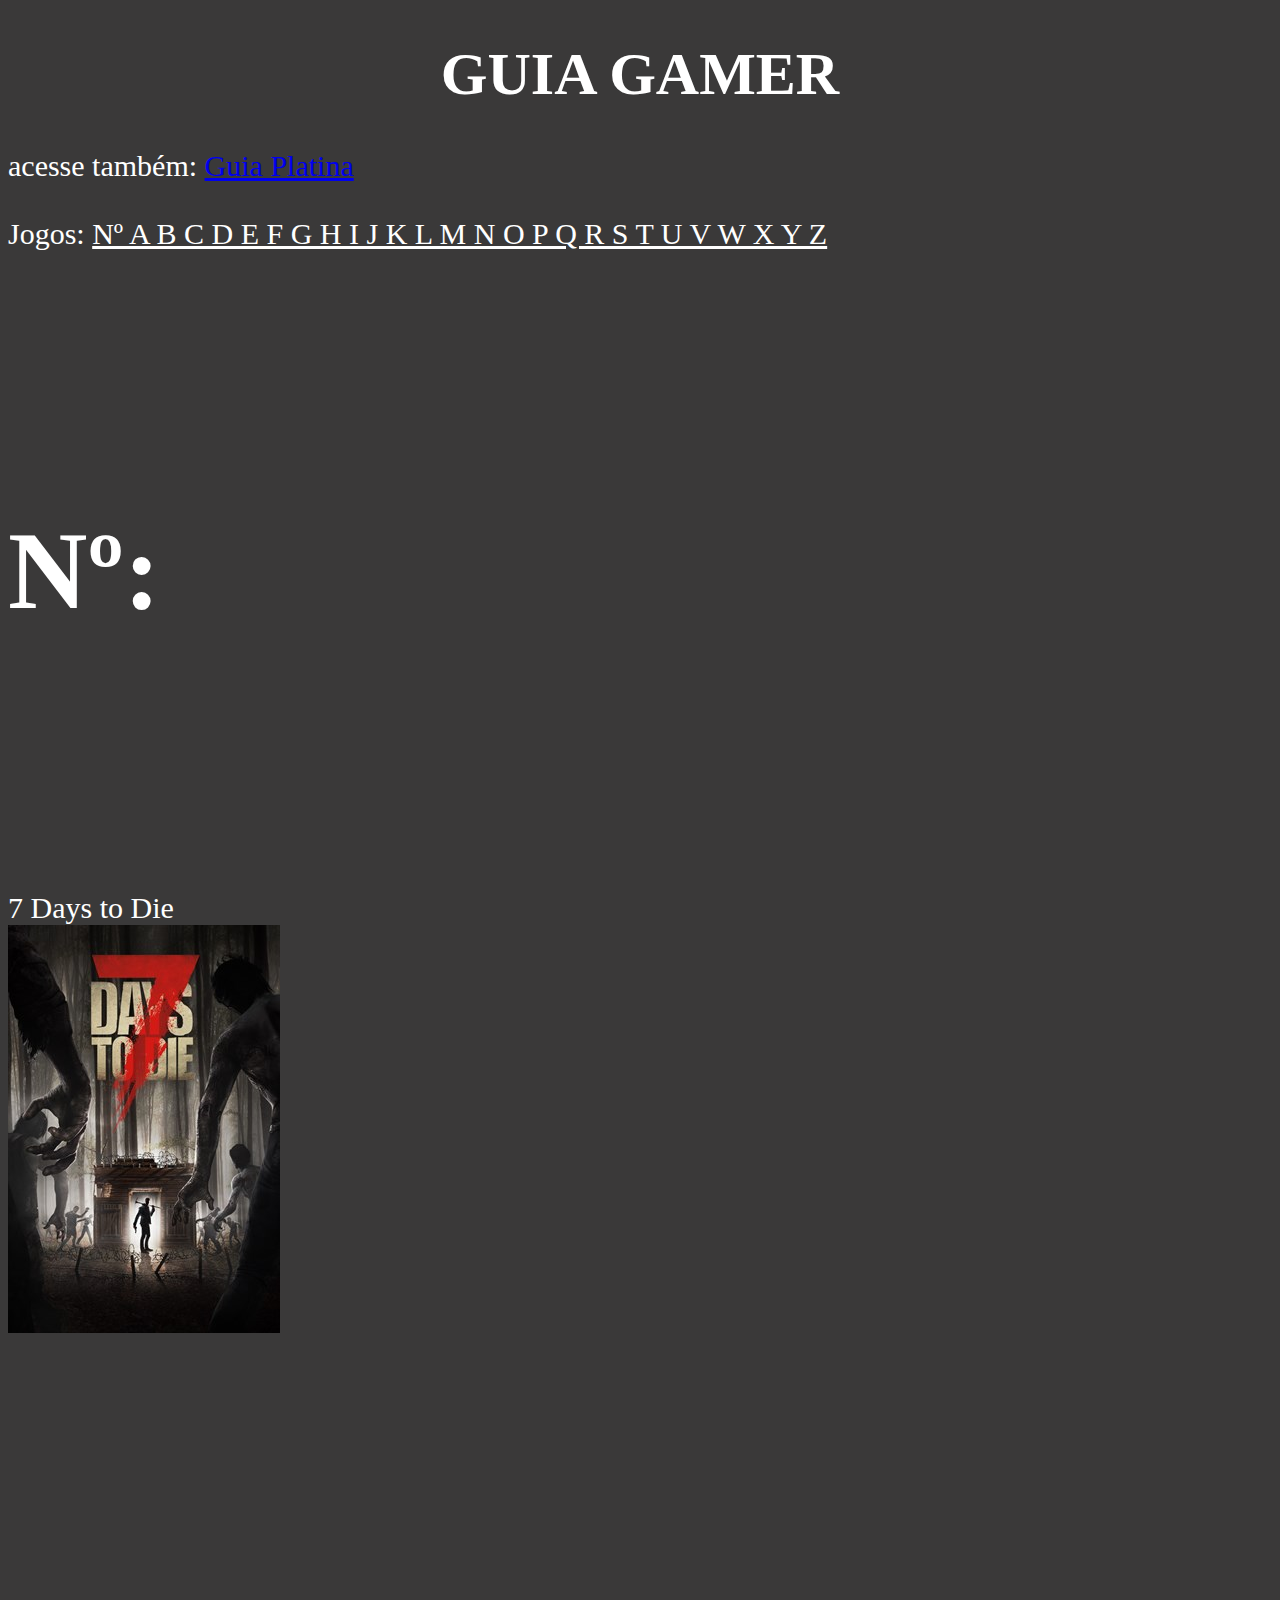
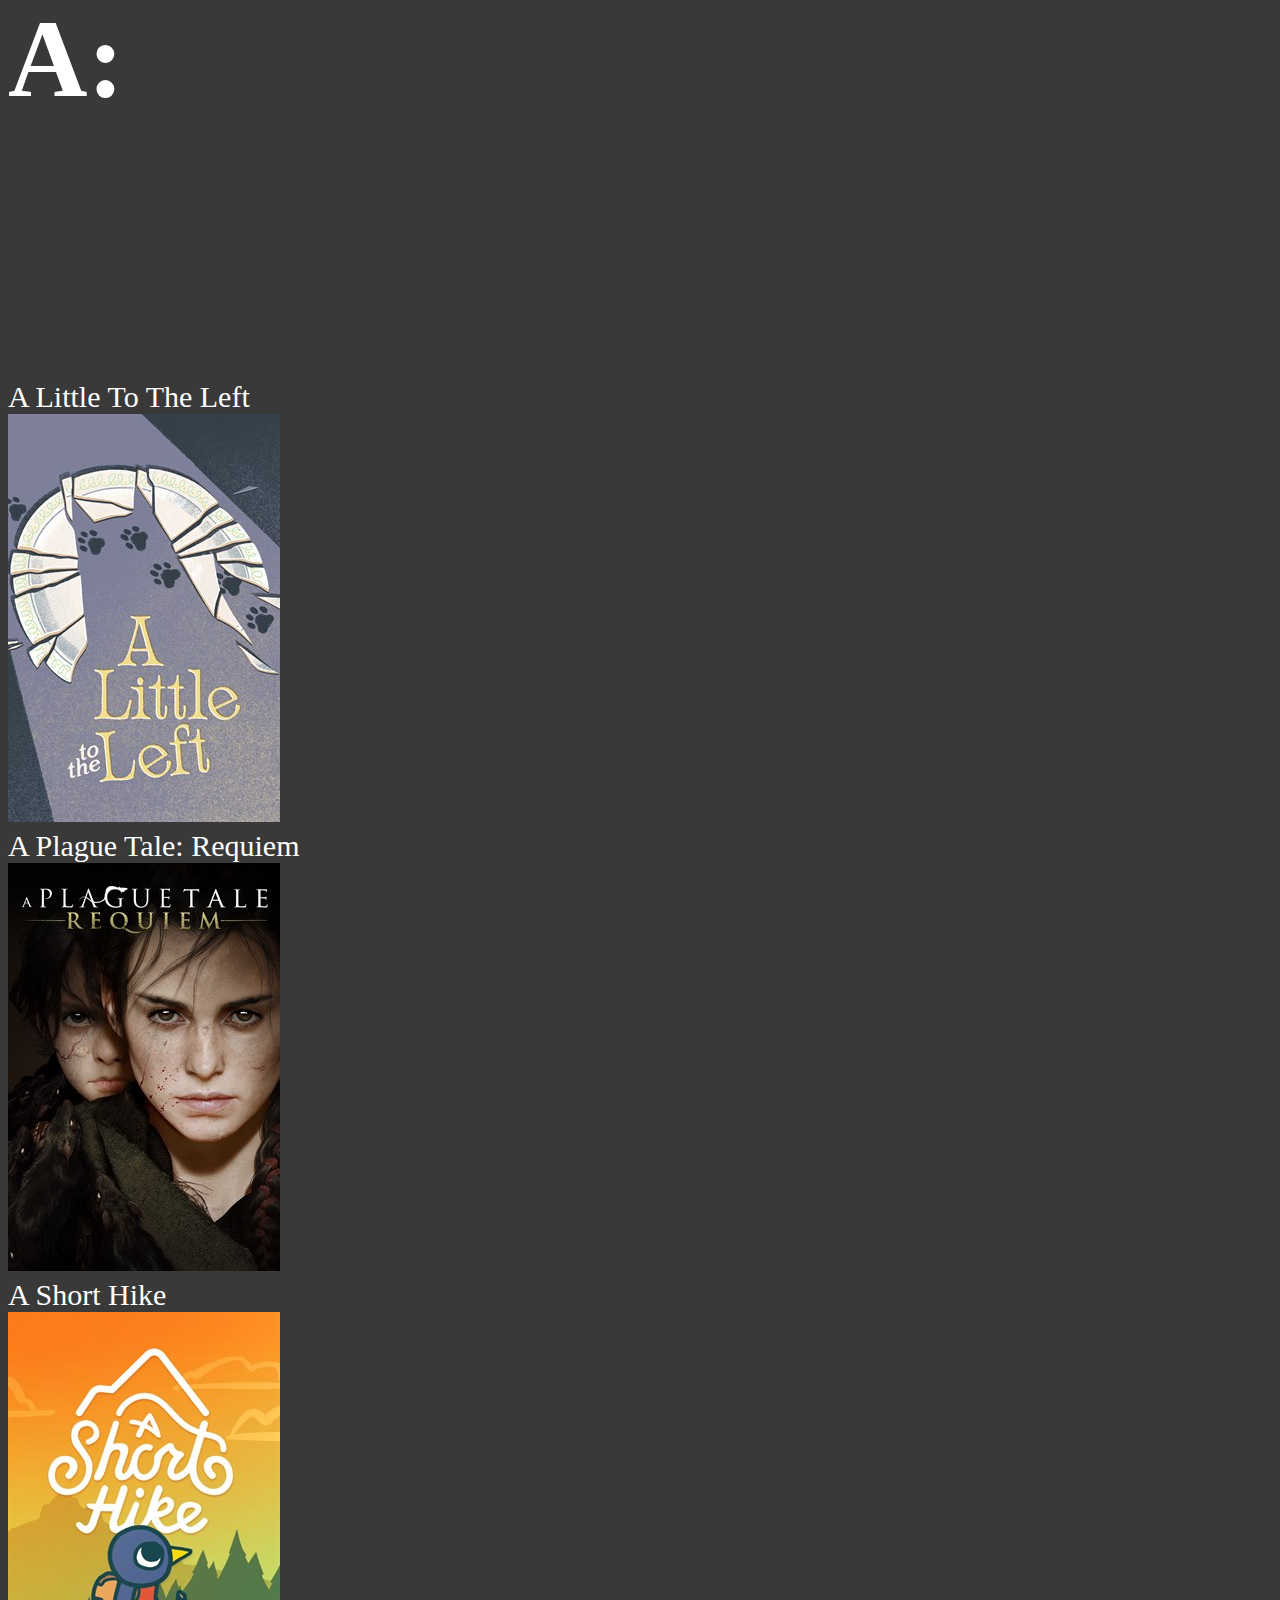
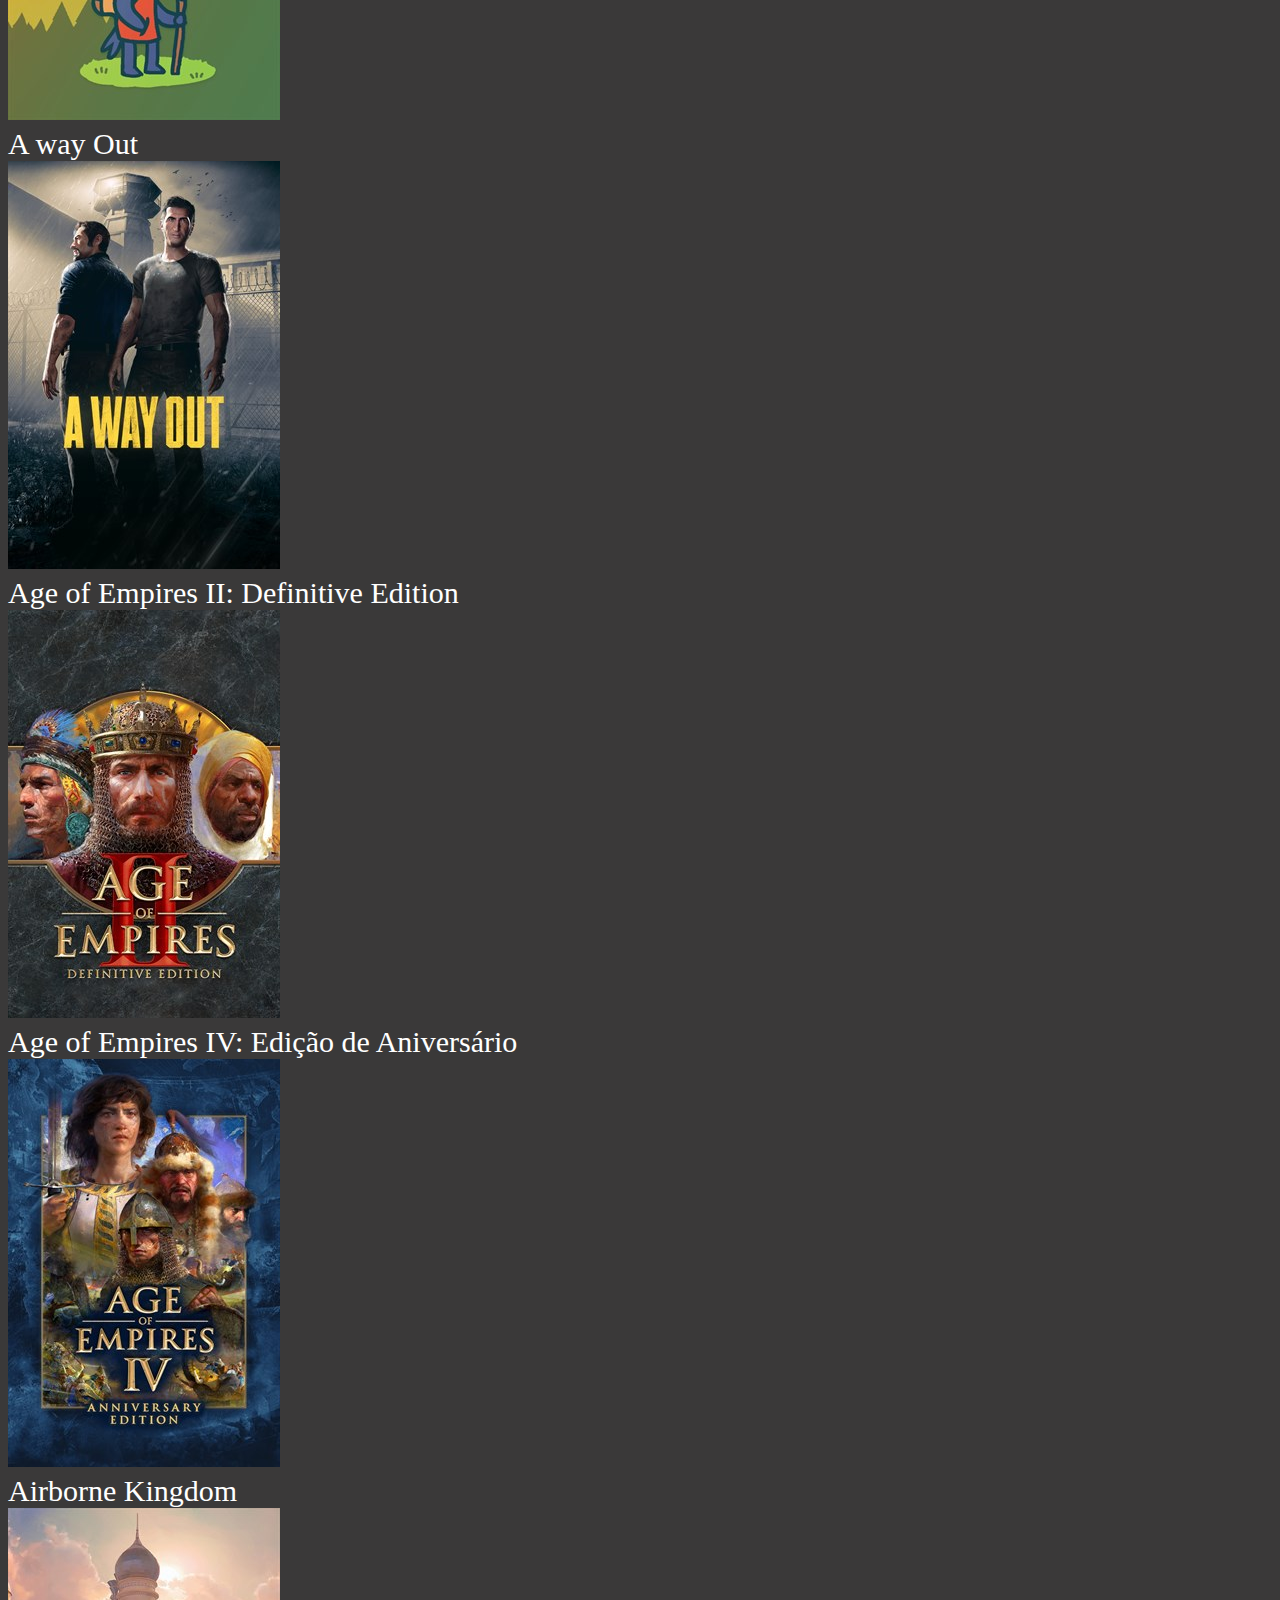
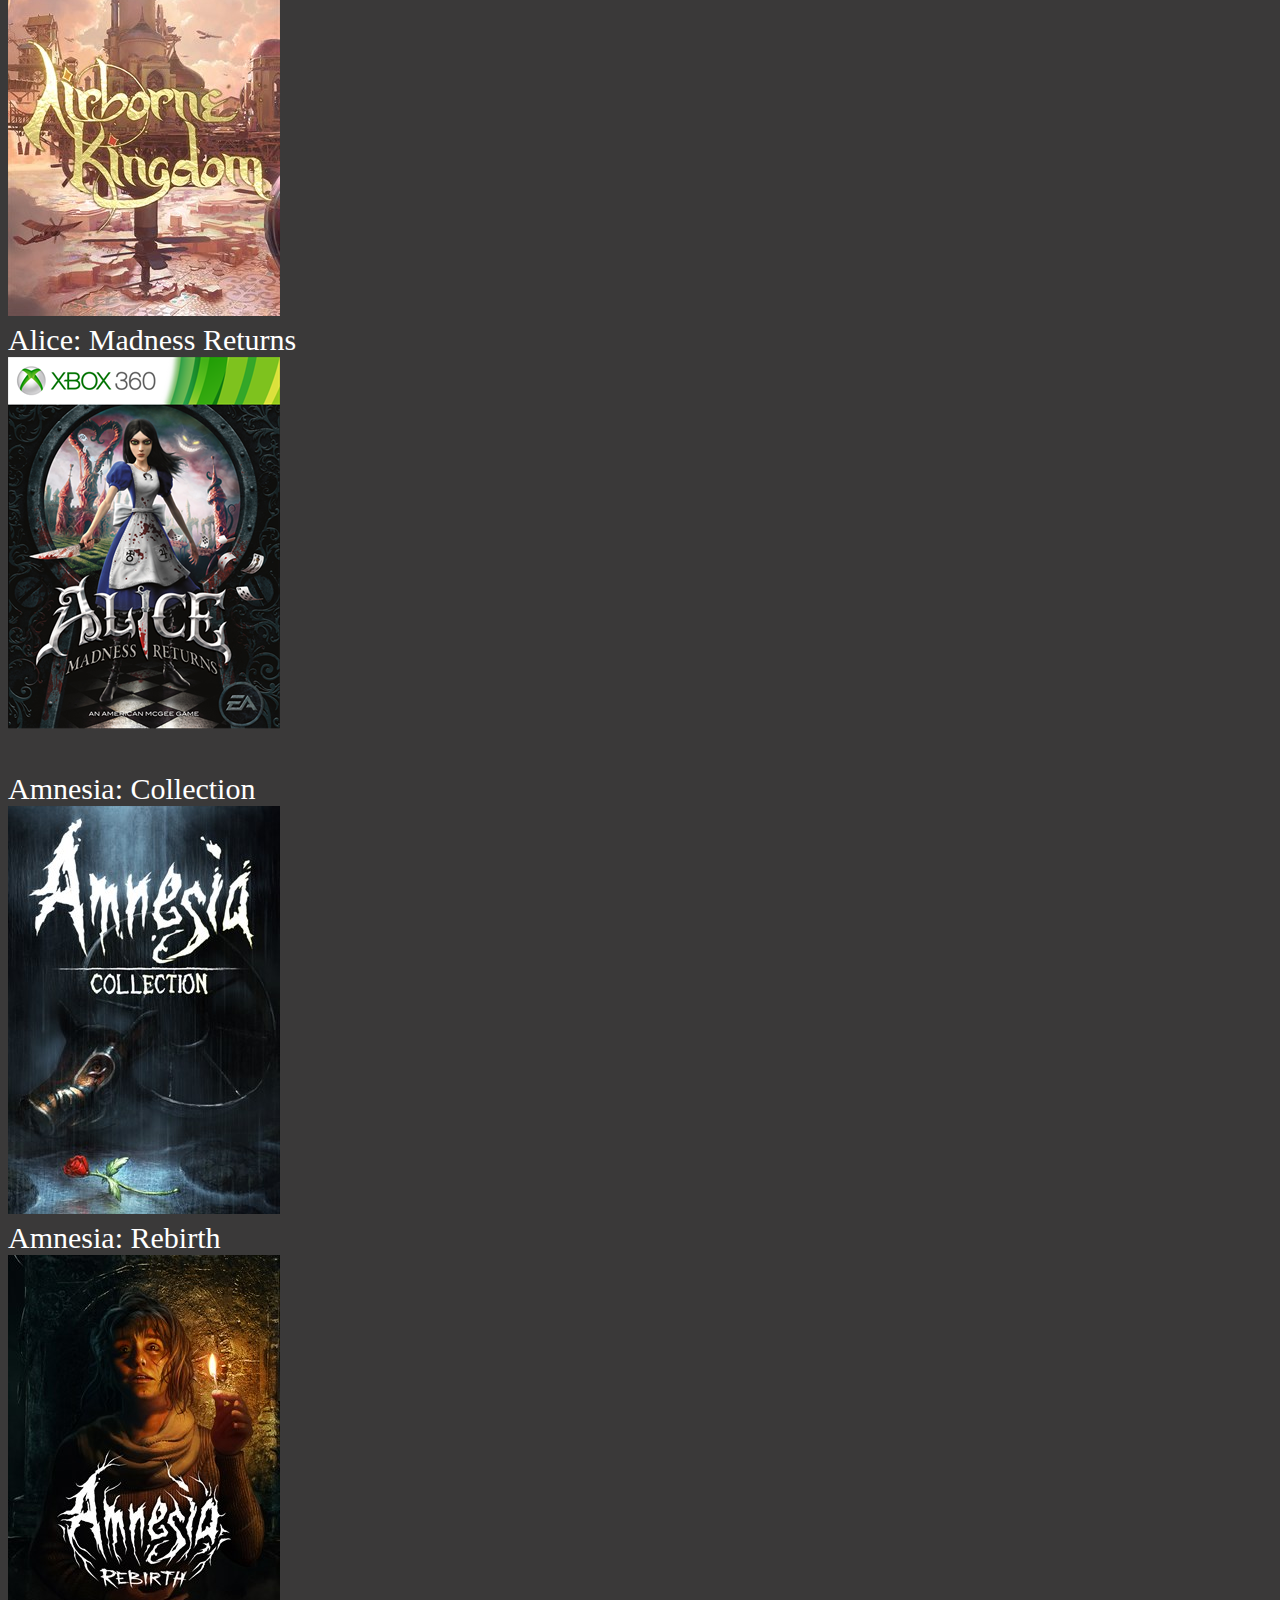
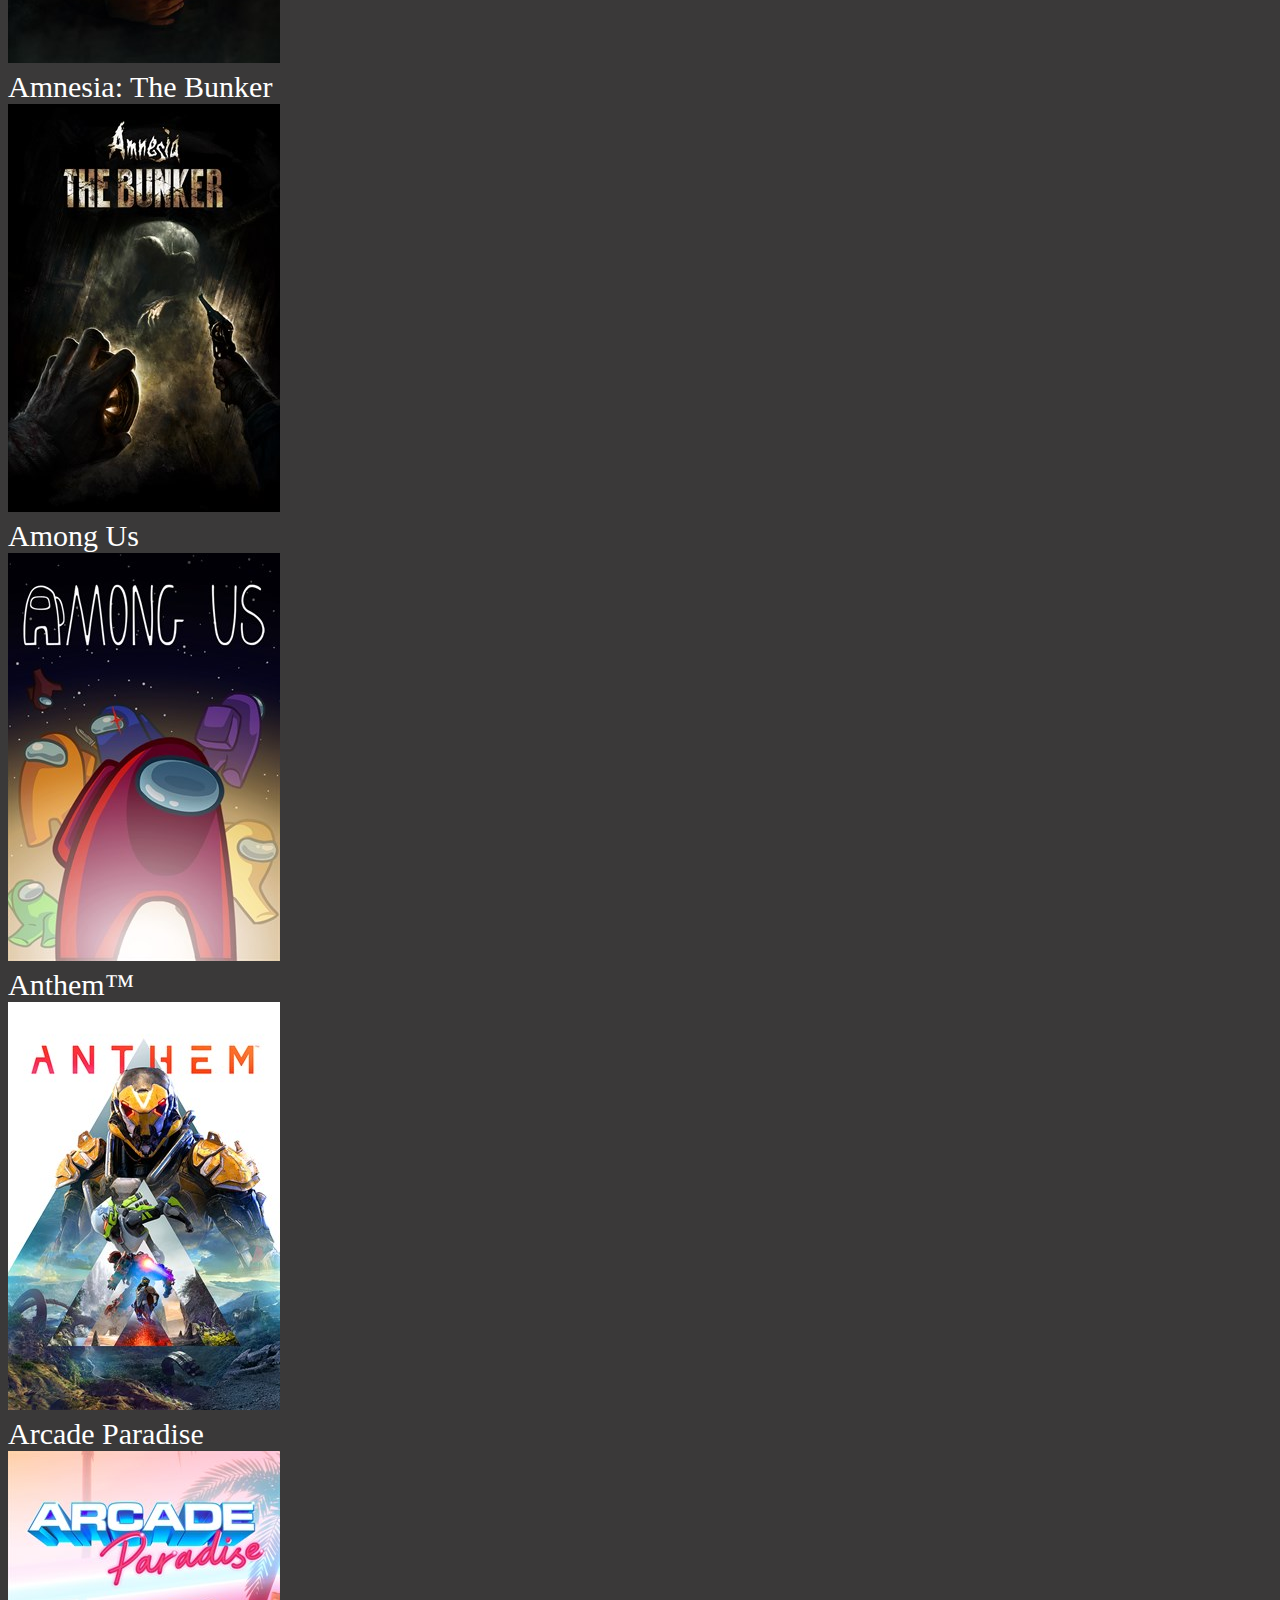
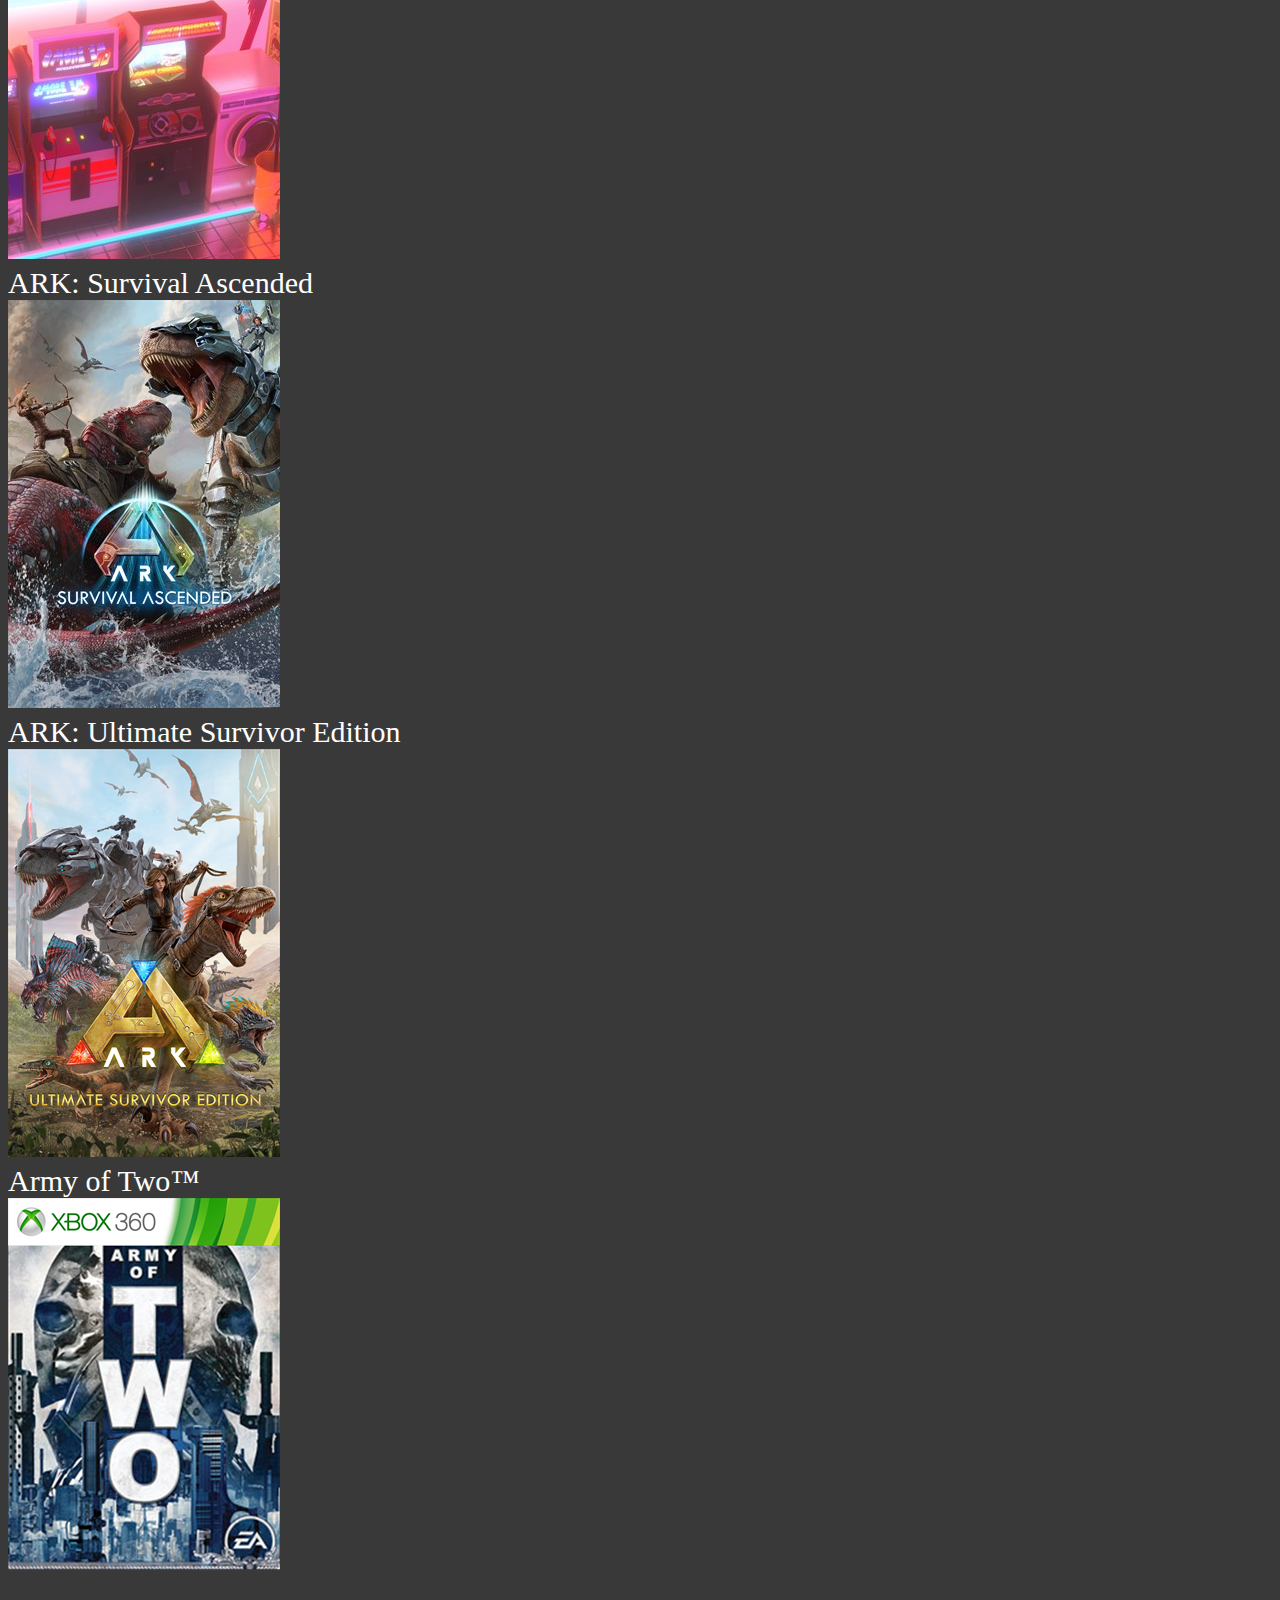
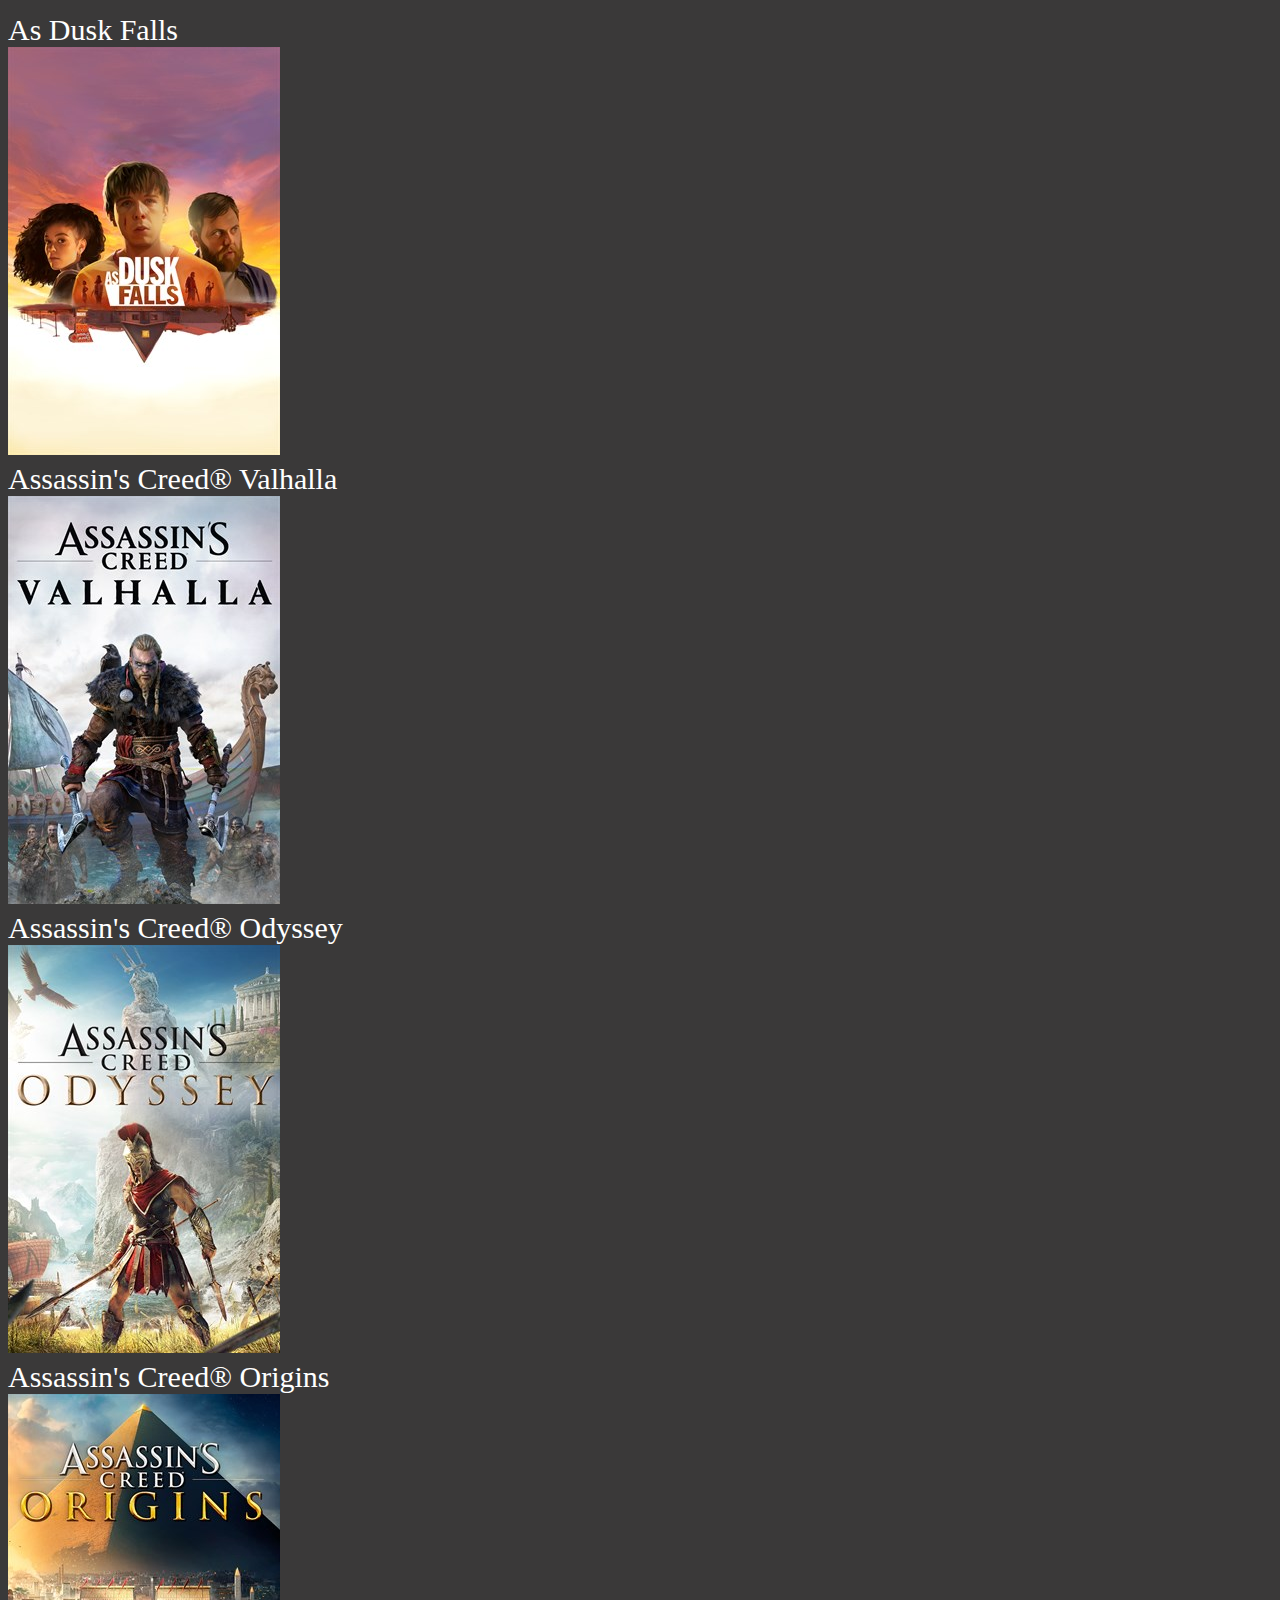
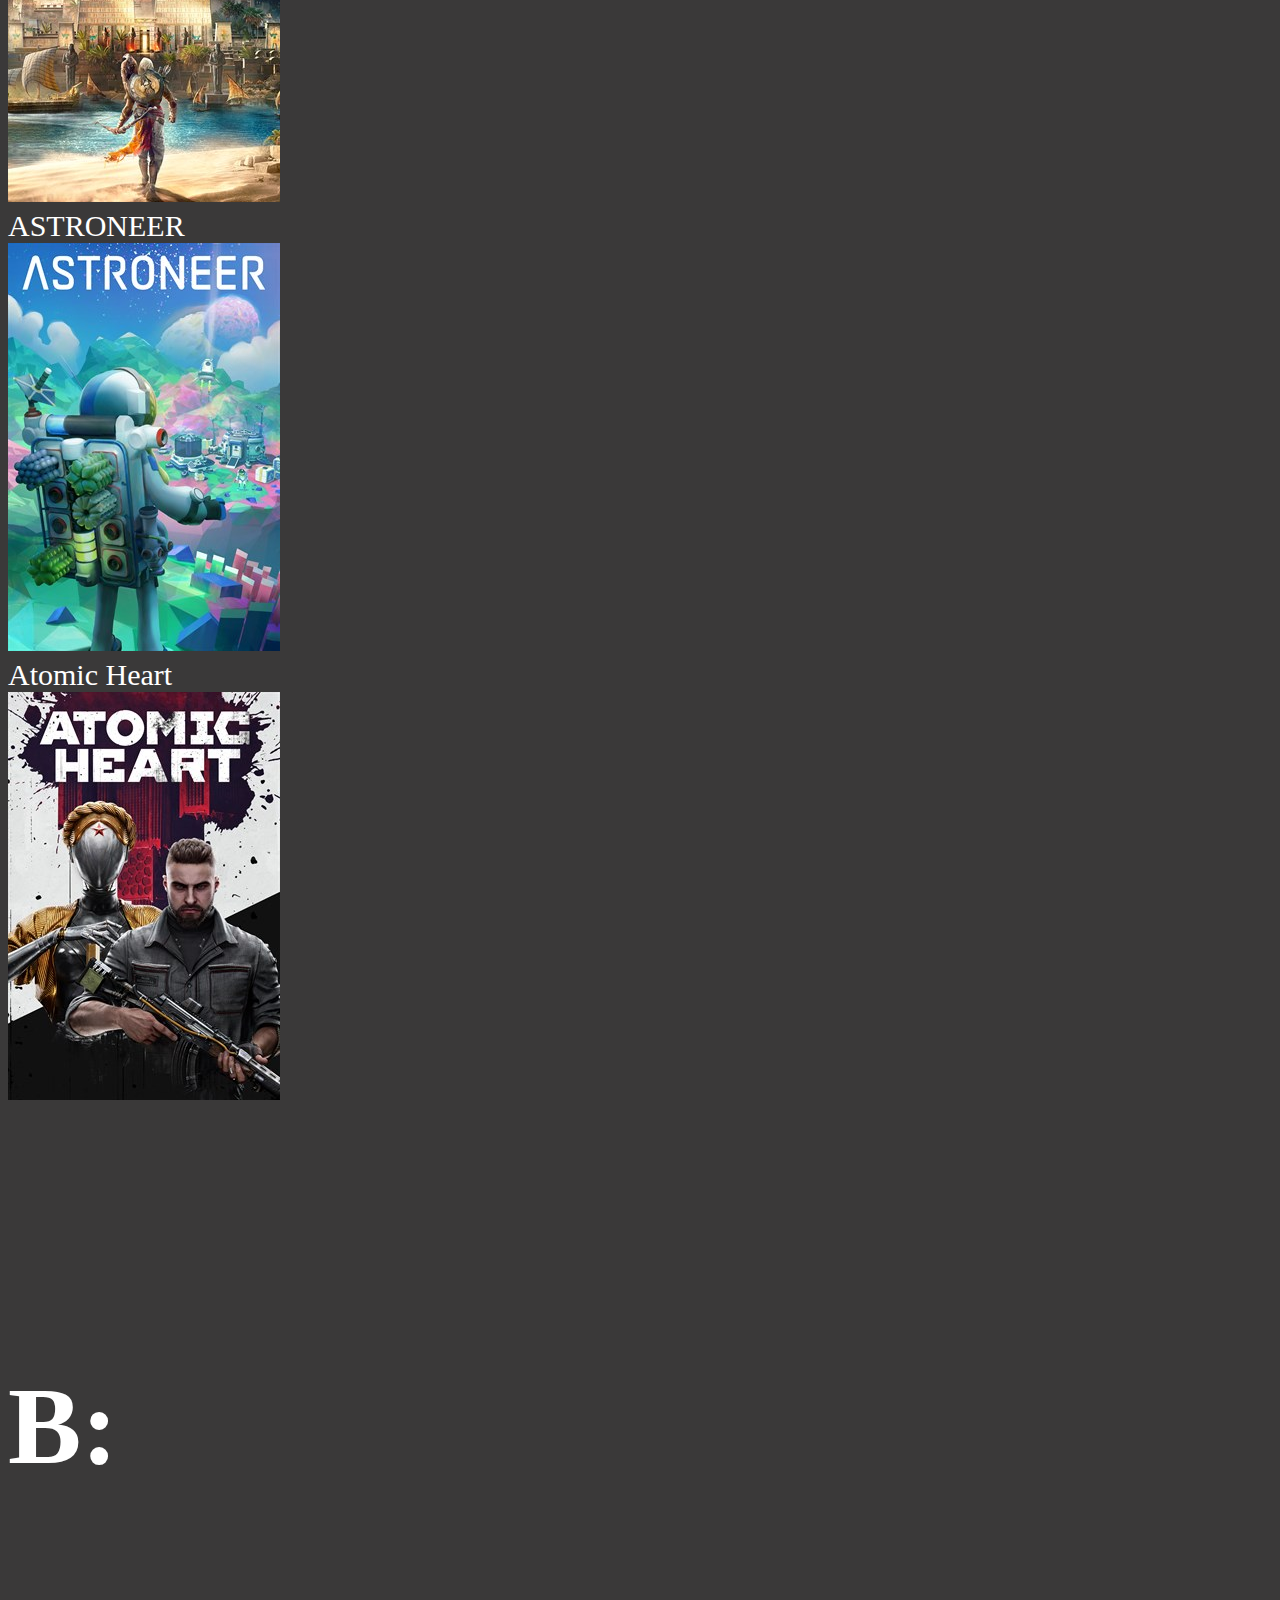
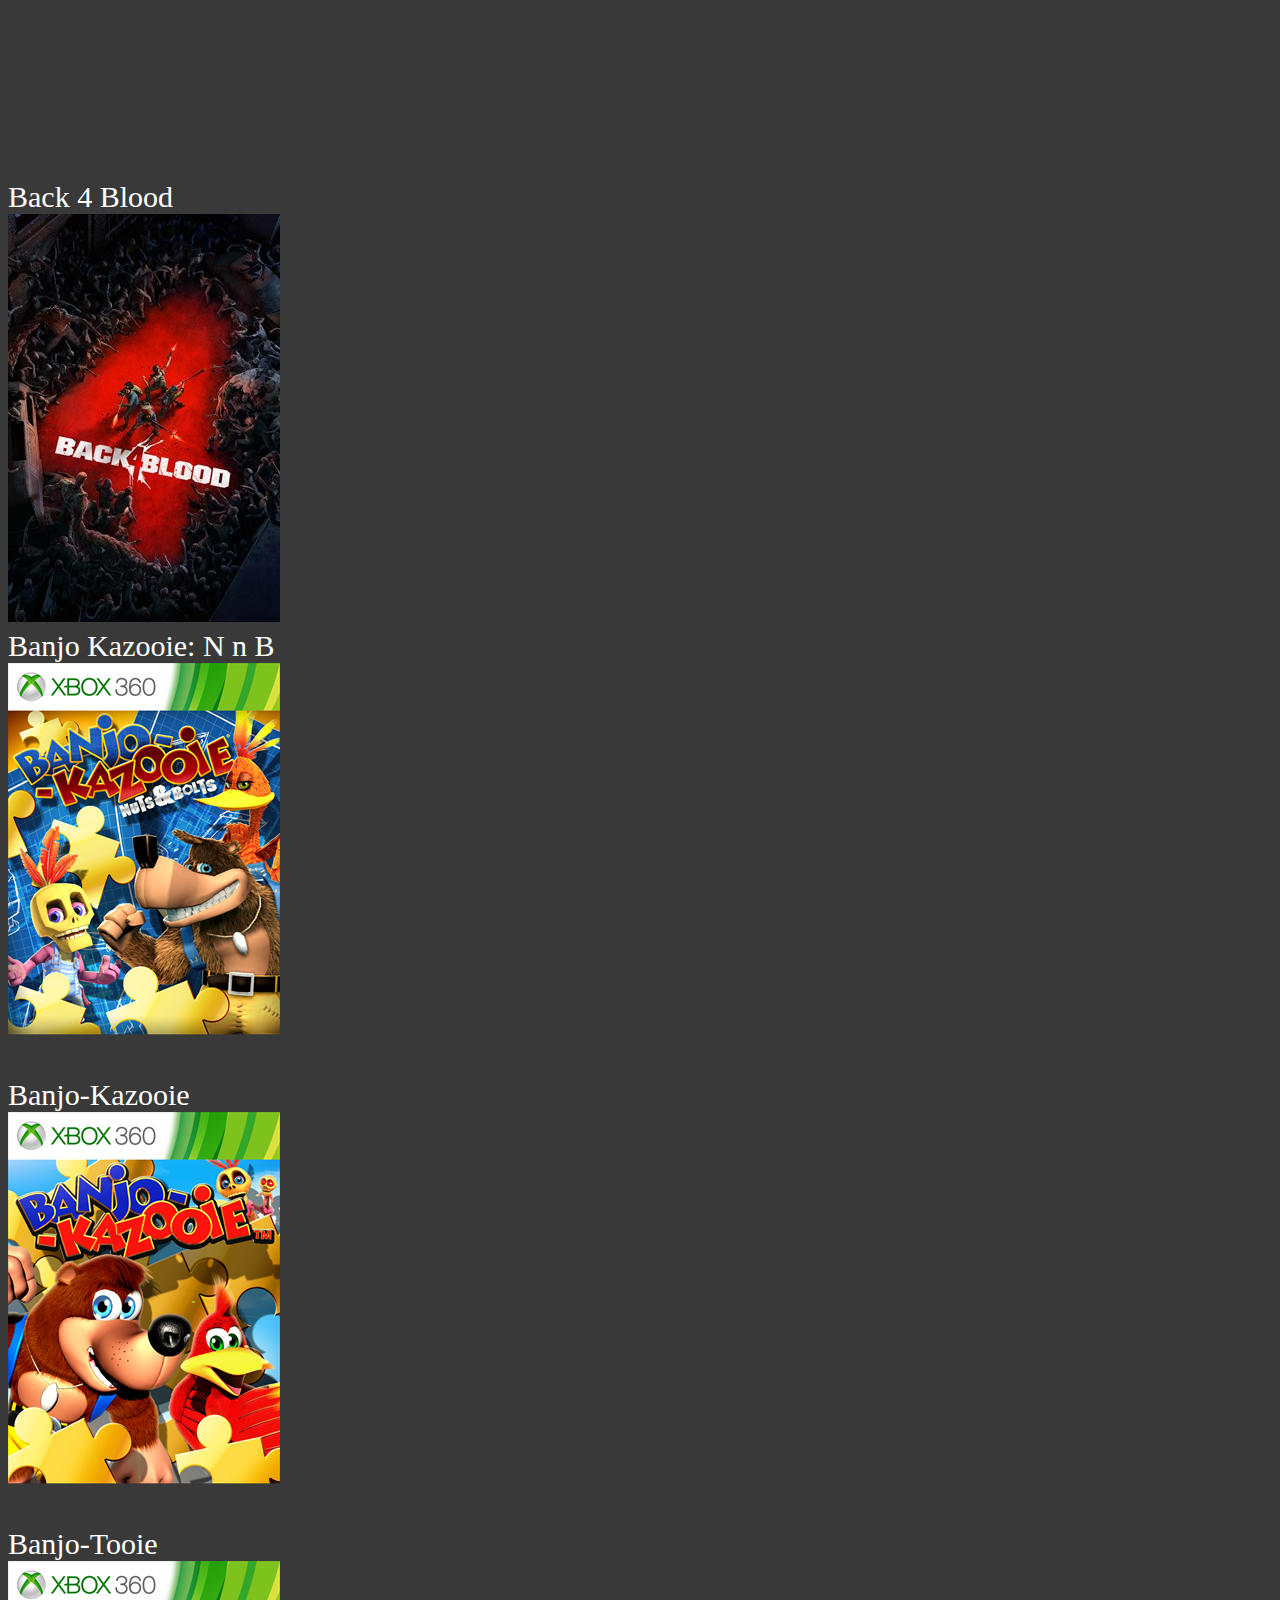
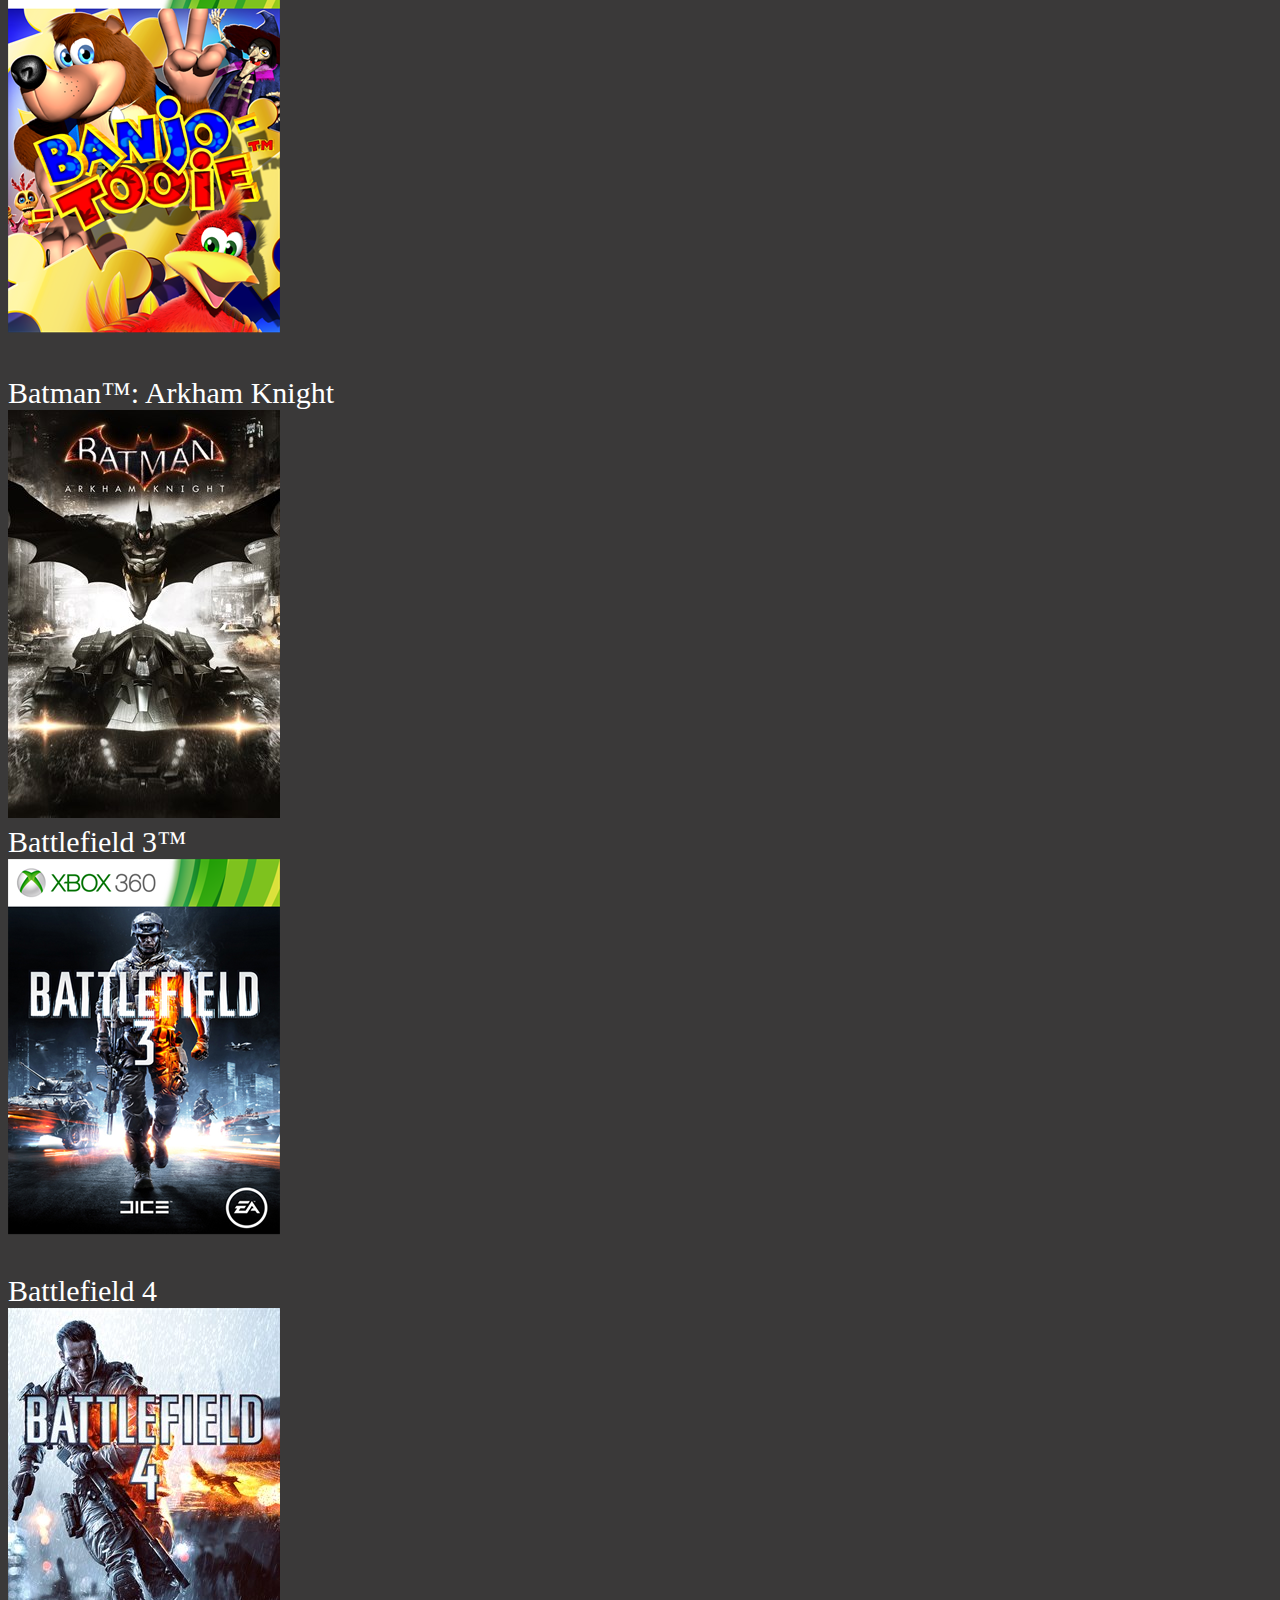
<file: index.html>
<!DOCTYPE html>
<html lang="pr-br">
<head>
    <meta charset="UTF-8">
    <meta name="viewport" content="width=device-width, initial-scale=1.0">
    <title>?</title>
    <link rel="stylesheet" href="style.css">
</head>
<body>
<h1>GUIA GAMER</h1>
acesse também: <a href="plat.html">Guia Platina</a> 
<br>
<br>
Jogos:
<u> Nº A B C D E F G H I J K L M N O P Q R S T U V W X Y Z</u>

<h6>Nº:</h6>

7 Days to Die <br>
<img src="./IMAGENS/000.jpg">

<h6>A:</h6>

A Little To The Left <br>
<img src="./IMAGENS/001.jpg">
<br>
A Plague Tale: Requiem <br>
<img src="./IMAGENS/002.jpg">
<br>
A Short Hike <br>
<img src="./IMAGENS/003.jpg">
<br>
A way Out<br>
<img src="./IMAGENS/004.jpg">
<br>
Age of Empires II: Definitive Edition<br>
<img src="./IMAGENS/005.jpg">
<br>
Age of Empires IV: Edição de Aniversário<br>
<img src="./IMAGENS/006.jpg">
<br>
Airborne Kingdom<br>
<img src="./IMAGENS/007.jpg">
<br>
Alice: Madness Returns<br>
<img src="./IMAGENS/008.png">
<br>
Amnesia: Collection<br>
<img src="./IMAGENS/009.jpg">
<br>
Amnesia: Rebirth<br>
<img src="./IMAGENS/010.jpg">
<br>
Amnesia: The Bunker<br>
<img src="./IMAGENS/011.jpg">
<br>
Among Us<br>
<img src="./IMAGENS/012.jpg">
<br>
Anthem™<br>
<img src="./IMAGENS/013.jpg">
<br>
Arcade Paradise<br>
<img src="./IMAGENS/014.jpg">
<br>
ARK: Survival Ascended <br>
<img src="./IMAGENS/015.jpg">
<br>
ARK: Ultimate Survivor Edition<br>
<img src="./IMAGENS/016.png">
<br>
Army of Two™<br>
<img src="./IMAGENS/017.png">
<br>
As Dusk Falls<br>
<img src="./IMAGENS/018.jpg">
<br>
Assassin's Creed® Valhalla<br>
<img src="./IMAGENS/019.jpg">
<br>
Assassin's Creed® Odyssey<br>
<img src="./IMAGENS/020.jpg">
<br>
Assassin's Creed® Origins<br>
<img src="./IMAGENS/021.jpg">
<br>
ASTRONEER<br>
<img src="./IMAGENS/022.jpg">
<br>
Atomic Heart<br>
<img src="./IMAGENS/023.jpg">
<br>

<h6>B:</h6>

<br>
Back 4 Blood<br>
<img src="./IMAGENS/024.jpeg">
<br>
Banjo Kazooie: N n B<br>
<img src="./IMAGENS/025.png">
<br>
Banjo-Kazooie<br>
<img src="./IMAGENS/026.png">
<br>
Banjo-Tooie<br>
<img src="./IMAGENS/027.png">
<br>
Batman™: Arkham Knight<br>
<img src="./IMAGENS/028.jpeg">
<br>
Battlefield 3™<br>
<img src="./IMAGENS/029.png">
<br>
Battlefield 4<br>
<img src="./IMAGENS/030.jpeg">
<br>
Battlefield™ 1 Revolution<br>
<img src="./IMAGENS/031.jpeg">
<br>
Battlefield™ 2042 (Xbox One)<br>
<img src="./IMAGENS/032.jpeg">
<br>
Battlefield™ 2042 (Xbox Series X|S)<br>
<img src="./IMAGENS/033.jpeg">
<br>
Battlefield™ V<br>
<img src="./IMAGENS/034.jpeg">
<br>
Battletoads<br>
<img src="./IMAGENS/035.jpeg">
<br>
Bejeweled 3<br>
<img src="./IMAGENS/036.png">
<br>
Ben 10: Uma super viagem<br>
<img src="./IMAGENS/037.png">
<br>
Besiege Console<br>
<img src="./IMAGENS/038.jpeg">
<br>
BLACK™<br>
<img src="./IMAGENS/039.png">
<br>
BlazBlue: Cross Tag Battle Special Edition<br>
<img src="./IMAGENS/040.jpeg">.jpg
<br>
Bleeding Edge<br>
<img src="./IMAGENS/041.jpeg">
<br>
BLiNX: The Time Sweeper<br>
<img src="./IMAGENS/042.png">
<br>
Bloodstained: Ritual of the Night<br>
<img src="./IMAGENS/043.jpeg">
<br>
Bluey: o video game<br>
<img src="./IMAGENS/044.jpeg">
<br>
Bramble: The Mountain King<br>
<img src="./IMAGENS/045.jpeg">
<br>
Broforce<br>
<img src="./IMAGENS/046.jpeg">
<br>
Broken Age<br>
<img src="./IMAGENS/047.jpeg">
<br>
Brotato<br>
<img src="./IMAGENS/048.jpeg">
<br>
Brütal Legend<br>
<img src="./IMAGENS/049.png">
<br>
Burnout™ Paradise Remastered<br>
<img src="./IMAGENS/050.jpeg">
<br>

<h6>C:</h6>

<br>
Call of the Wild: The Angler™<br>
<img src="./IMAGENS/051.jpeg">
<br>
Car Mechanic Simulator 2021<br>
<img src="./IMAGENS/052.jpeg">
<br>
Cassette Beasts<br>
<img src="./IMAGENS/053.jpeg">
<br>
Celeste<br>
<img src="./IMAGENS/054.jpeg">
<br>
Chicória: Um Conto Colorido<br>
<img src="./IMAGENS/055.jpeg">
<br>
Chivalry 2<br>
<img src="./IMAGENS/056.jpeg">
<br>
Cities: Skylines - Remastered<br>
<img src="./IMAGENS/057.jpeg">
<br>
Cities: Skylines - Xbox One Edition<br>
<img src="./IMAGENS/058.jpeg">
<br>
Citizen Sleeper<br>
<img src="./IMAGENS/059.jpeg">
<br>
Clone Drone in the Danger Zone<br>
<img src="./IMAGENS/060.jpeg">
<br>
Close to the Sun<br>
<img src="./IMAGENS/061.jpeg">
<br>
Cocoon<br>
<img src="./IMAGENS/062.jpeg">
<br>
Coffee Talk Episode 2: Hibiscus and Butterfly<br>
<img src="./IMAGENS/063.jpeg">
<br>
Common'hood<br>
<img src="./IMAGENS/064.jpeg">
<br>
Conan Exiles<br>
<img src="./IMAGENS/065.jpeg">
<br>
Contrast<br>
<img src="./IMAGENS/066.jpeg">
<br>
Control<br>
<img src="./IMAGENS/067.jpeg">
<br>
Control Ultimate Edition - Xbox Series X|S<br>
<img src="./IMAGENS/068.jpeg">
<br>
Cooking Simulator<br>
<img src="./IMAGENS/069.jpeg">
<br>
Coral Island<br>
<img src="./IMAGENS/070.jpeg">
<br>
Costume Quest<br>
<img src="./IMAGENS/071.png">
<br>
Costume Quest 2<br>
<img src="./IMAGENS/072.jpeg">
<br>
Crackdown 3<br>
<img src="./IMAGENS/073.jpeg">
<br>
Cricket 22<br>
<img src="./IMAGENS/074.jpeg">
<br>
Crimson Skies®: High Road to Revenge™<br>
<img src="./IMAGENS/075.png">
<br>
Crusader Kings III<br>
<img src="./IMAGENS/076.jpeg">
<br>
Crysis<br>
<img src="./IMAGENS/077.png">
<br>
Crysis 2<br>
<img src="./IMAGENS/078.png">
<br>
Crysis® 3<br>
<img src="./IMAGENS/079.png">
<br>

<h6>D:</h6>

Darkest Dungeon®
Day of the Tentacle Remastered
DayZ
Dead by Daylight
Dead Cells
Dead Island 2
Dead Space
Dead Space (2008)
Dead Space™ 2
Dead Space™ 3
Dead Space™ Ignition
Death's Door
DEATHLOOP
Deep Rock Galactic
Descenders
Diablo® IV
Dicey Dungeons
DIRT 5
DiRT Rally 2.0
Dishonored 2
Dishonored® Definitive Edition
Dishonored®: Death of the Outsider™
Disney Dreamlight Valley
Disneyland Adventures
DOOM
DOOM (1993)
DOOM 3
DOOM 64
DOOM Eternal
DOOM II (Classic)
Dordogne
Dragon Age: Origins
Dragon Age™: Inquisition
Dune: Spice Wars
Dungeons 4



<h6>E:</h6>

<h6>F:</h6>

<h6>G:</h6>

<h6>H:</h6>

<h6>I:</h6>

<h6>J:</h6>

<h6>K:</h6>

<h6>L:</h6>

<h6>M:</h6>

<h6>N:</h6>

<h6>O:</h6>

<h6>P:</h6>

<h6>Q:</h6>

<h6>R:</h6>

<h6>S:</h6>

<h6>T:</h6>

<h6>U:</h6>

<h6>V:</h6>

<h6>W:</h6>

<h6>X:</h6>

<h6>Y:</h6>

<H6>Z:</H6>




<h1></h1>
</html>
</file>
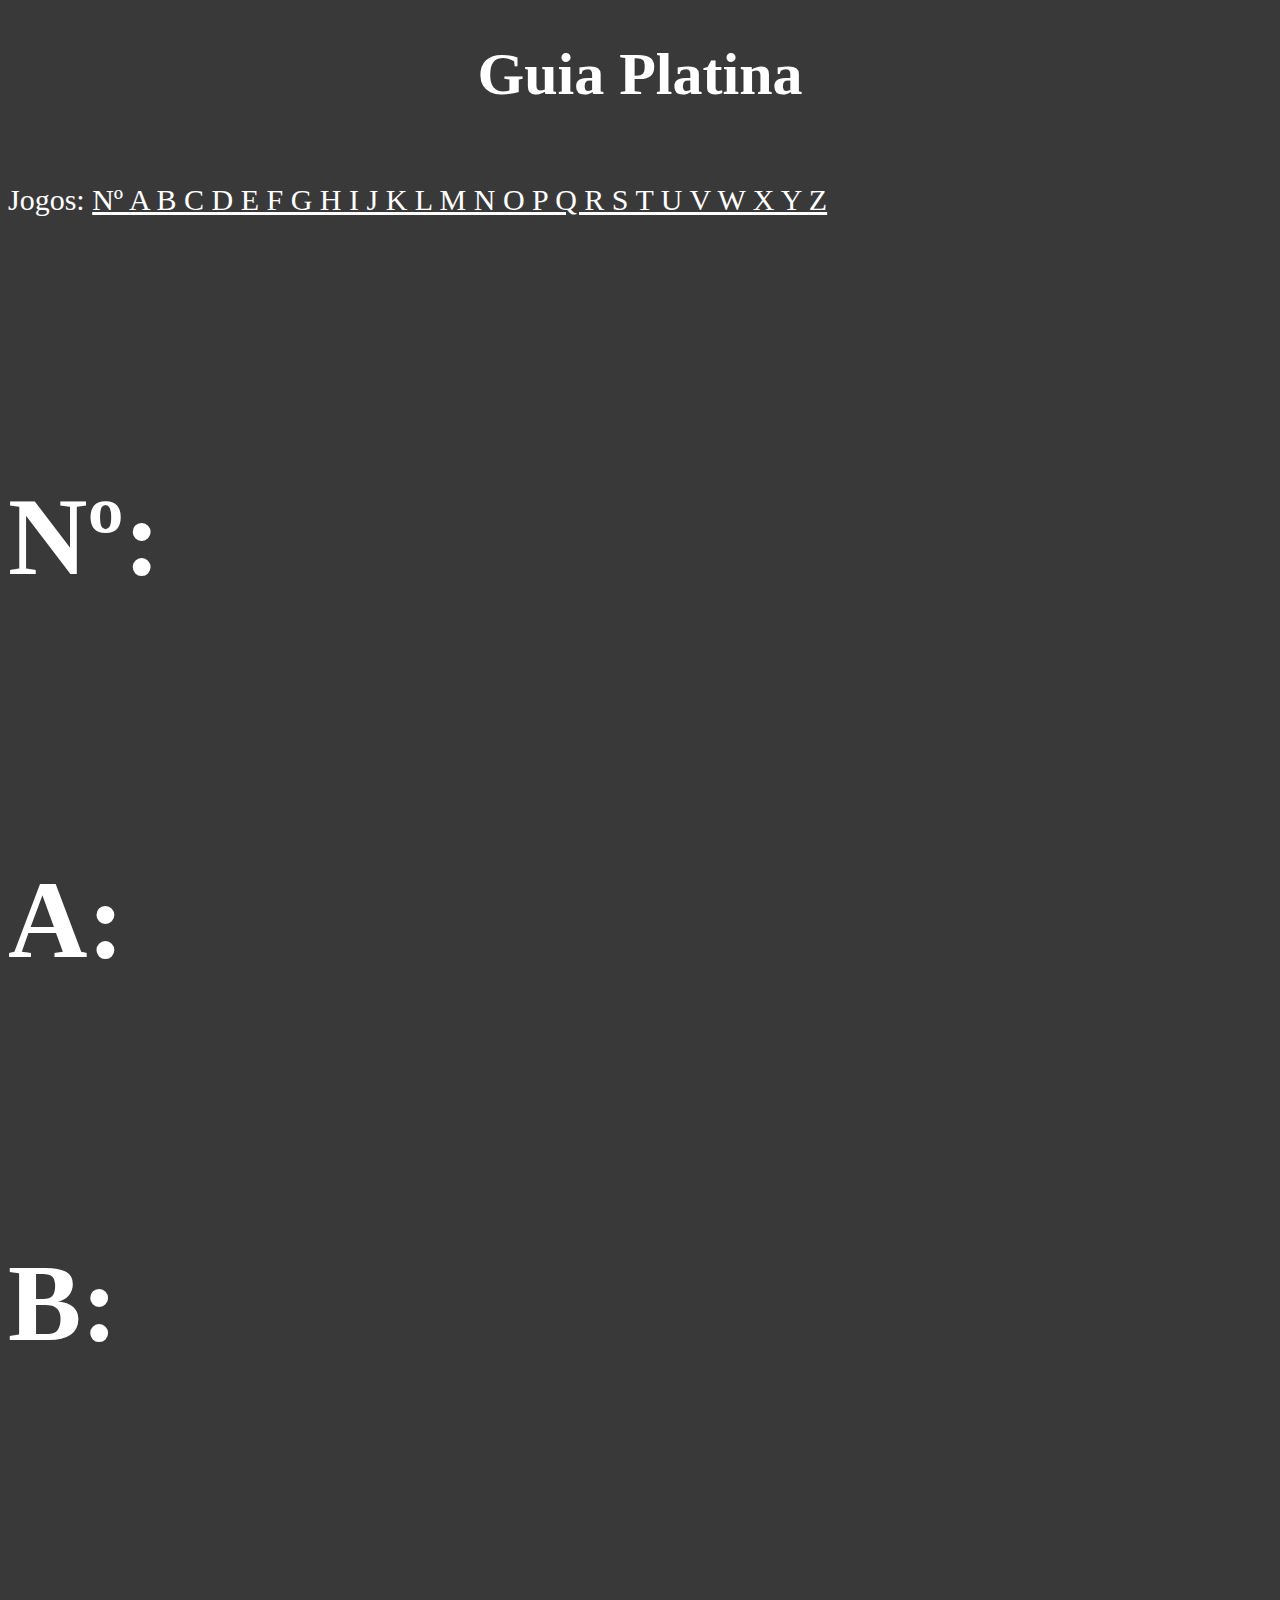
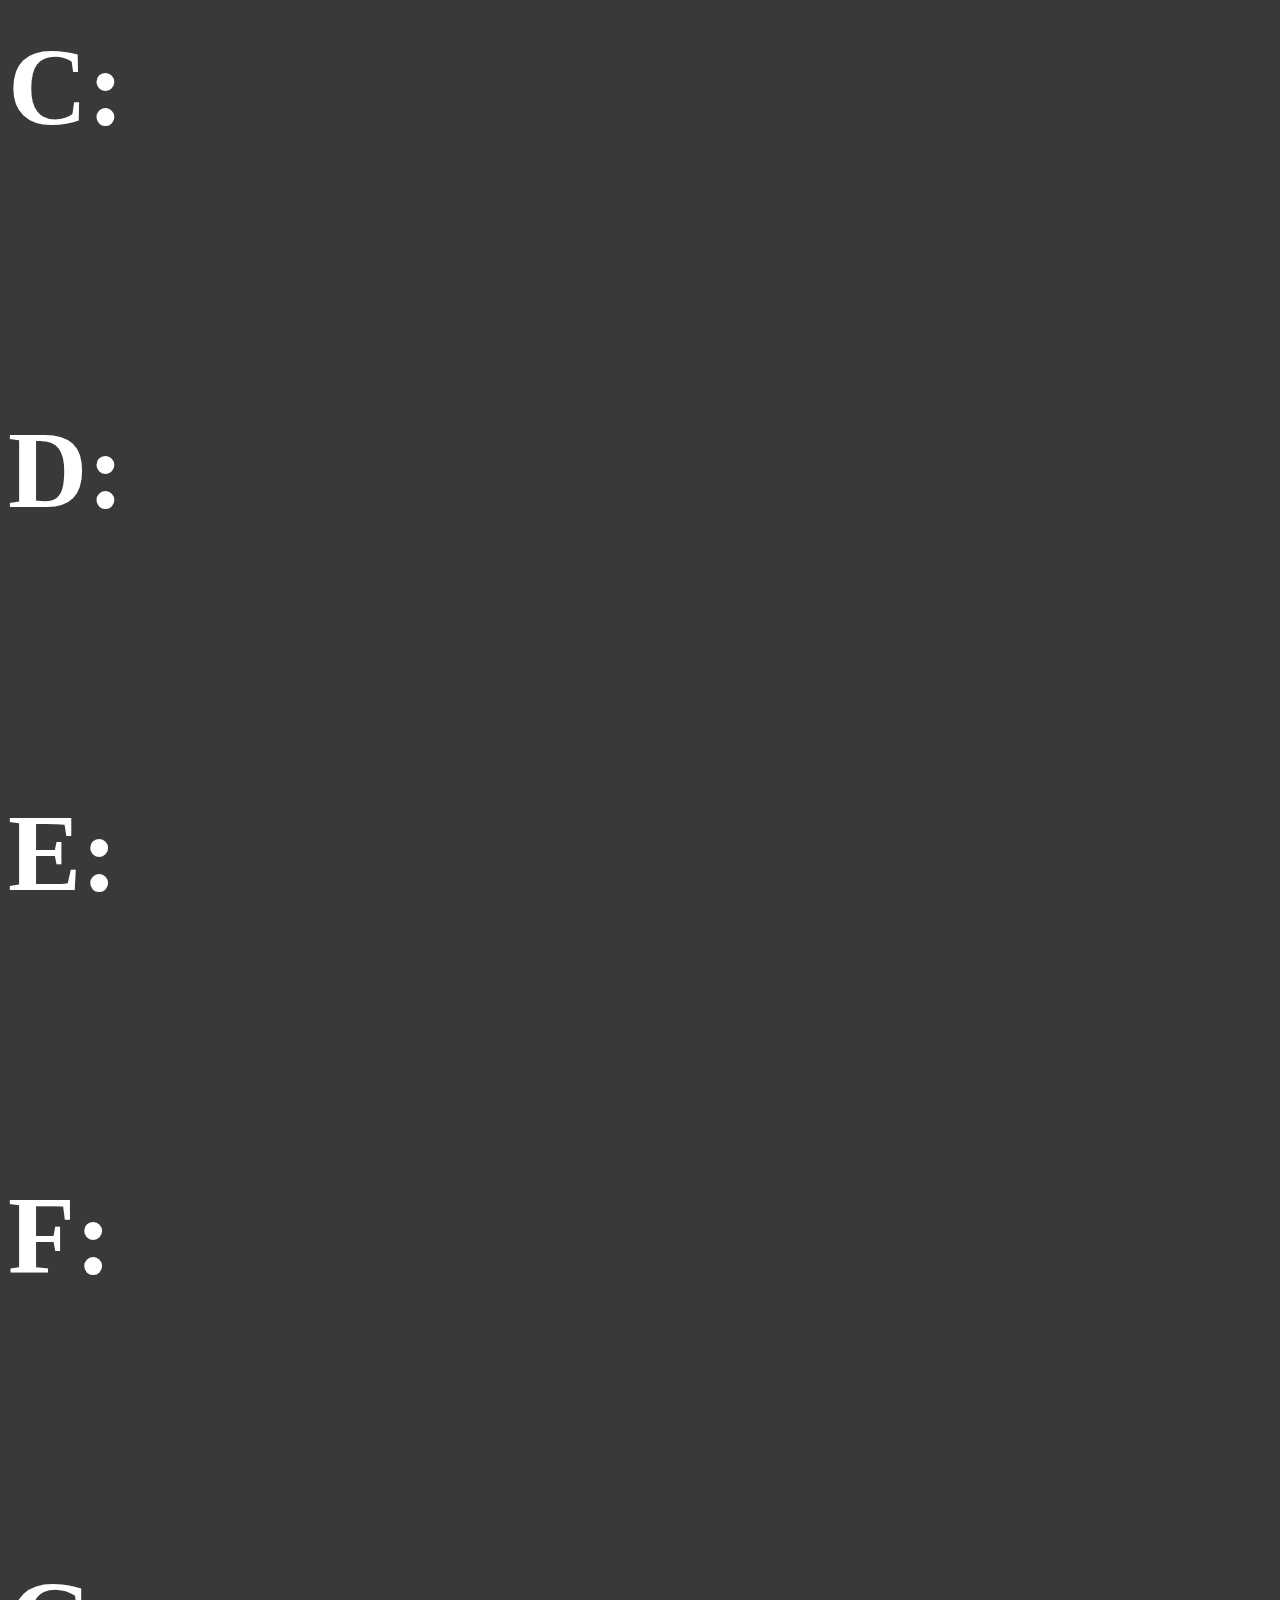
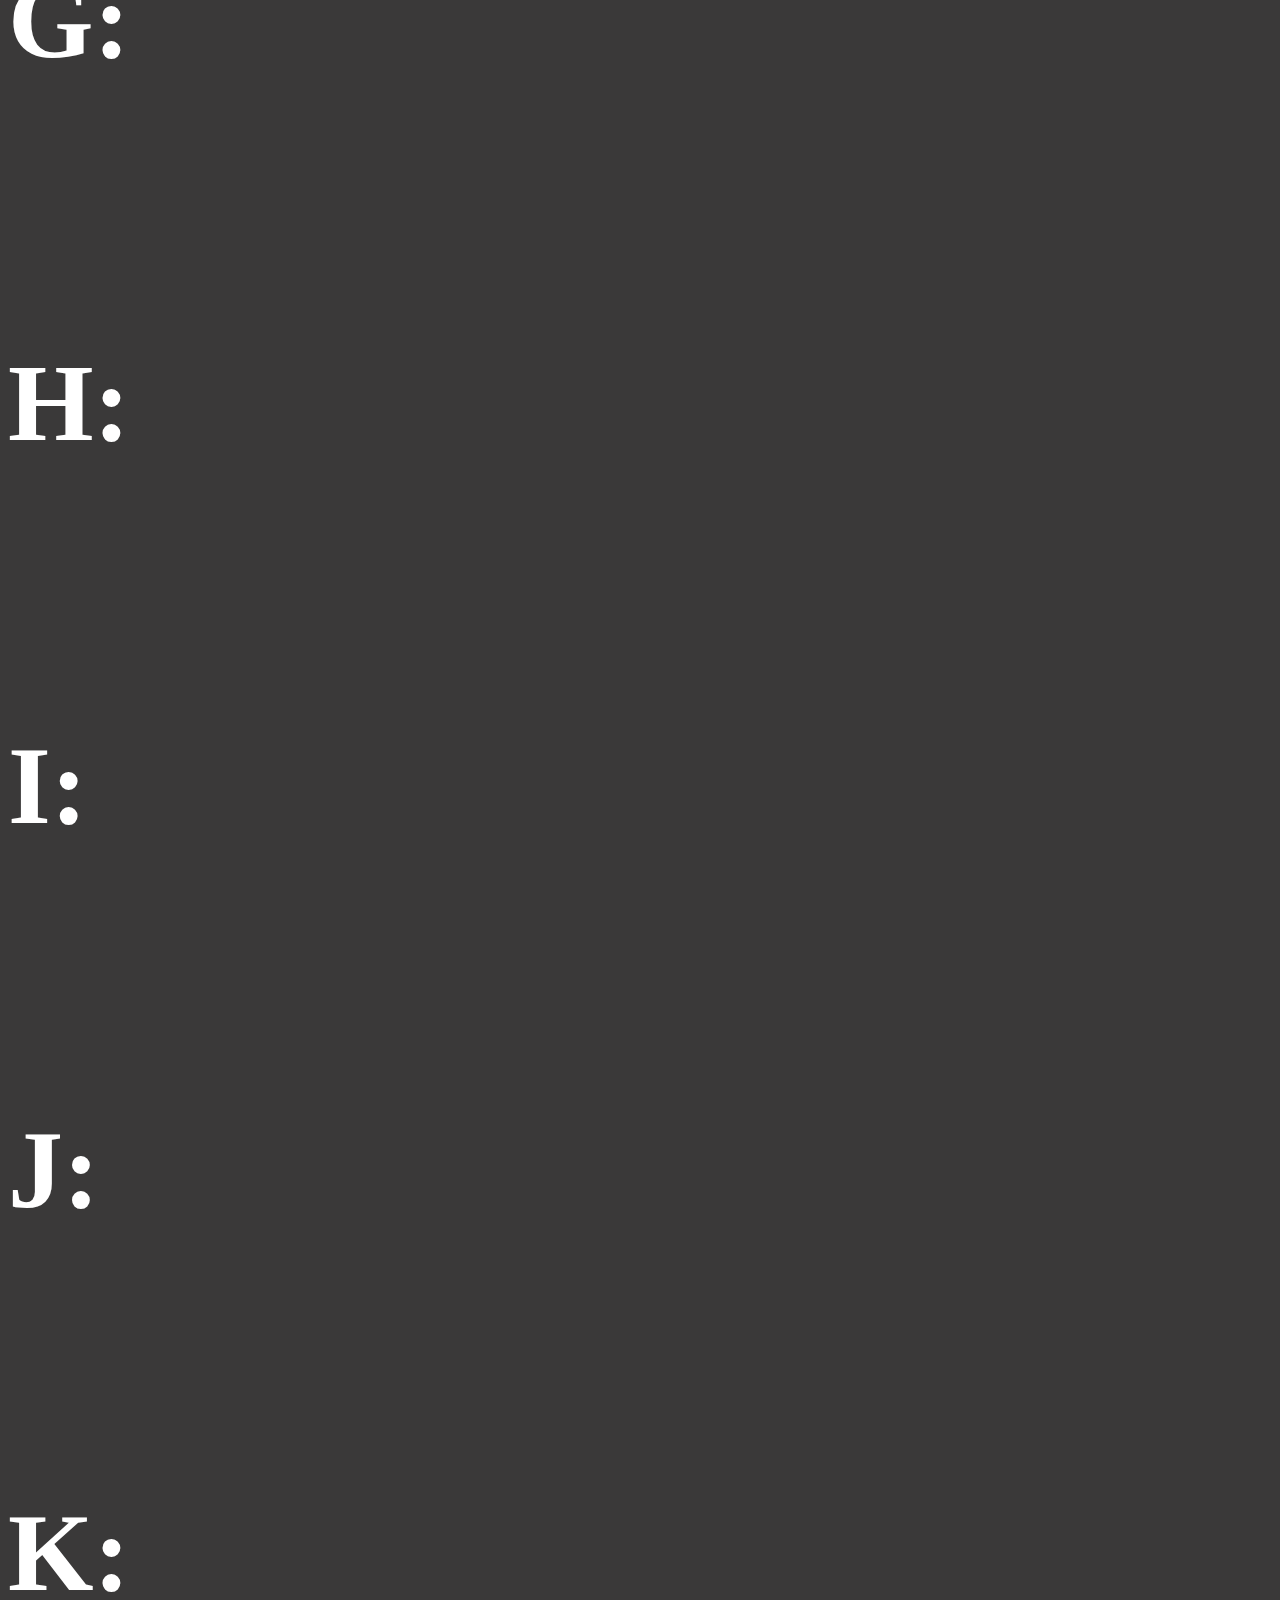
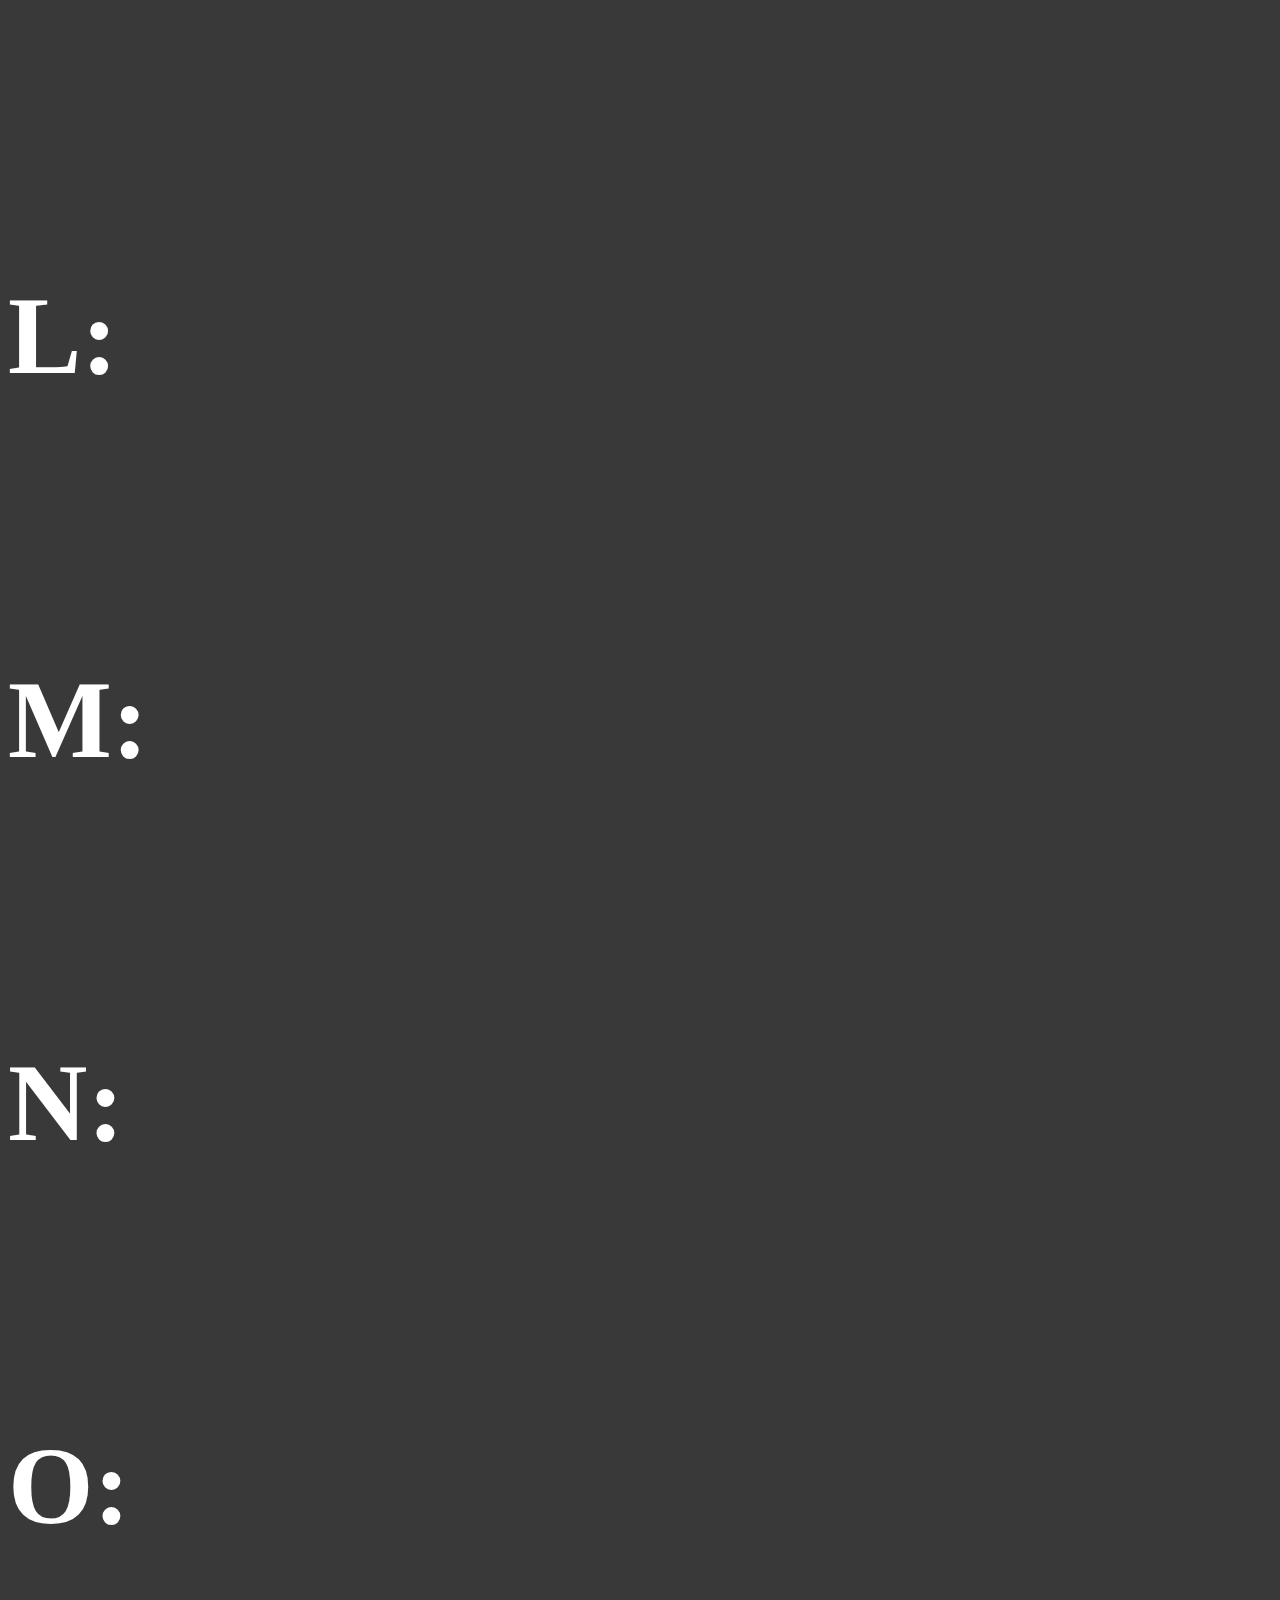
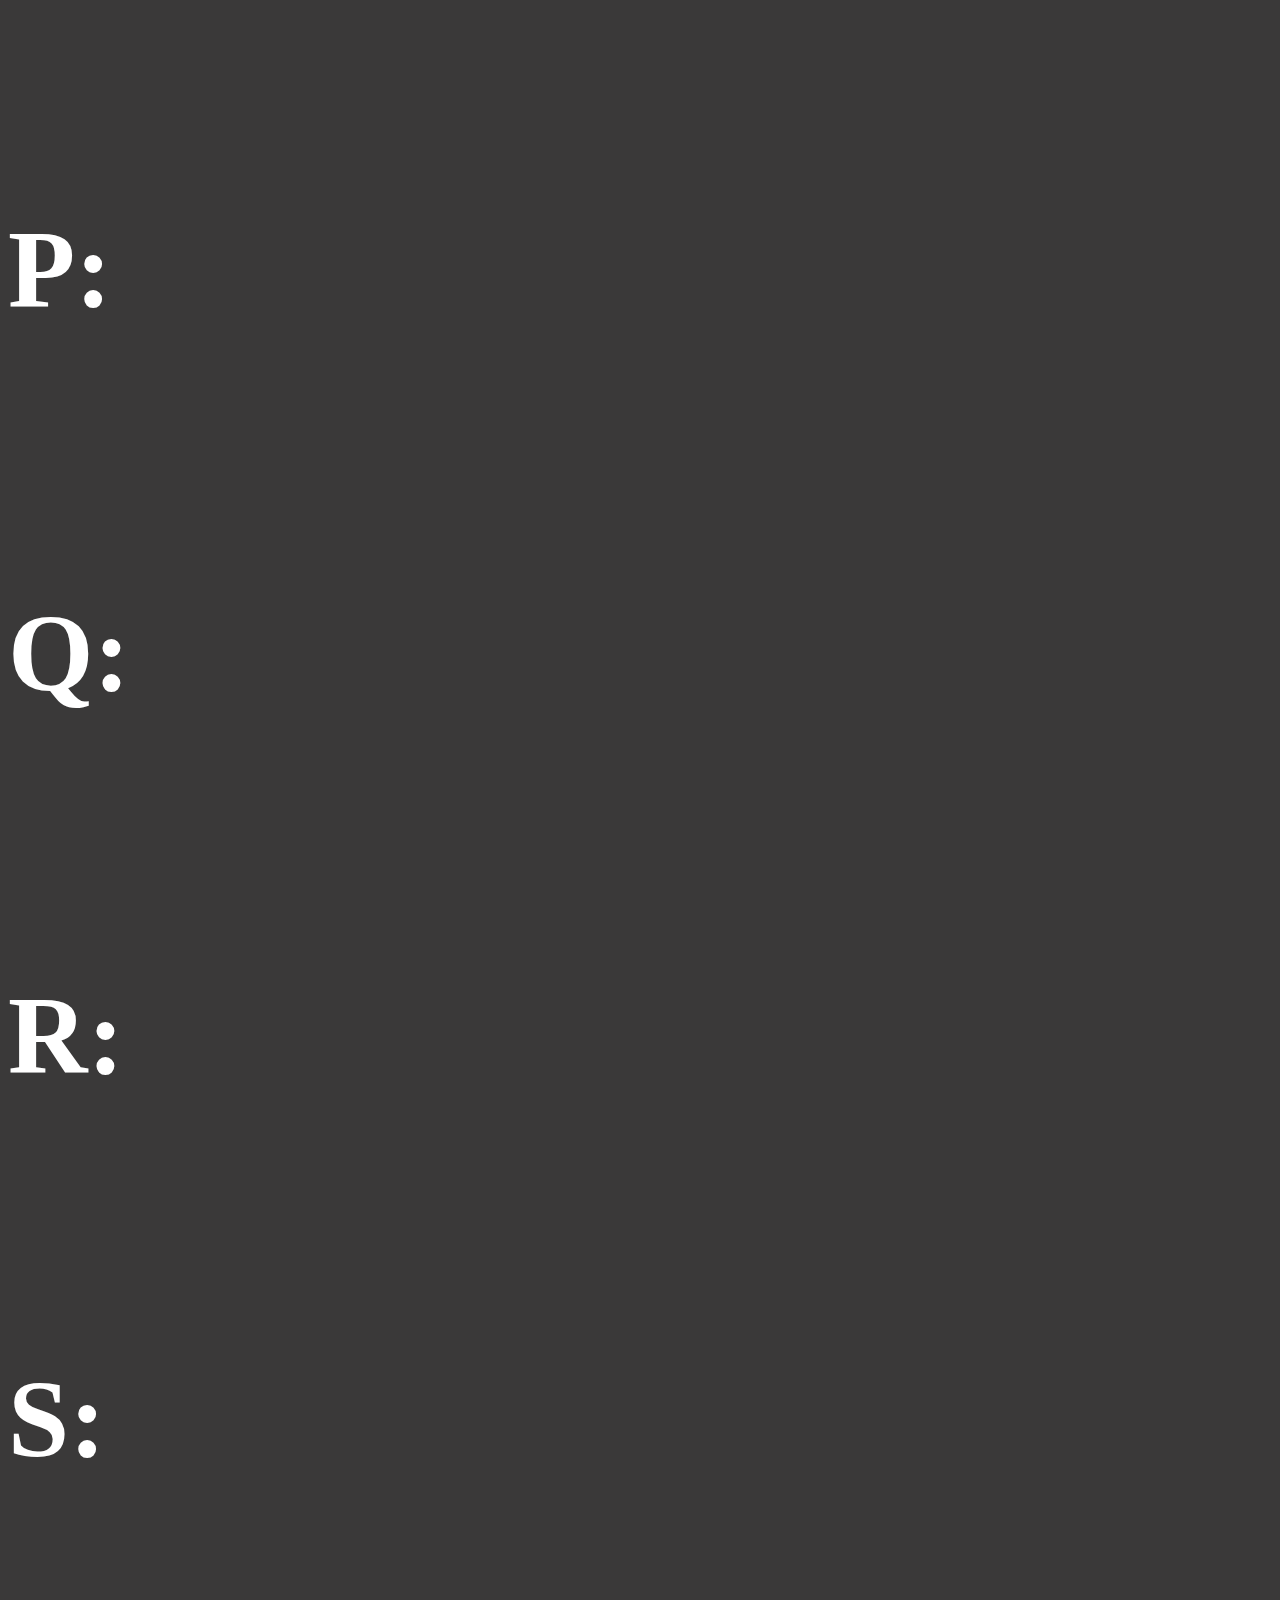
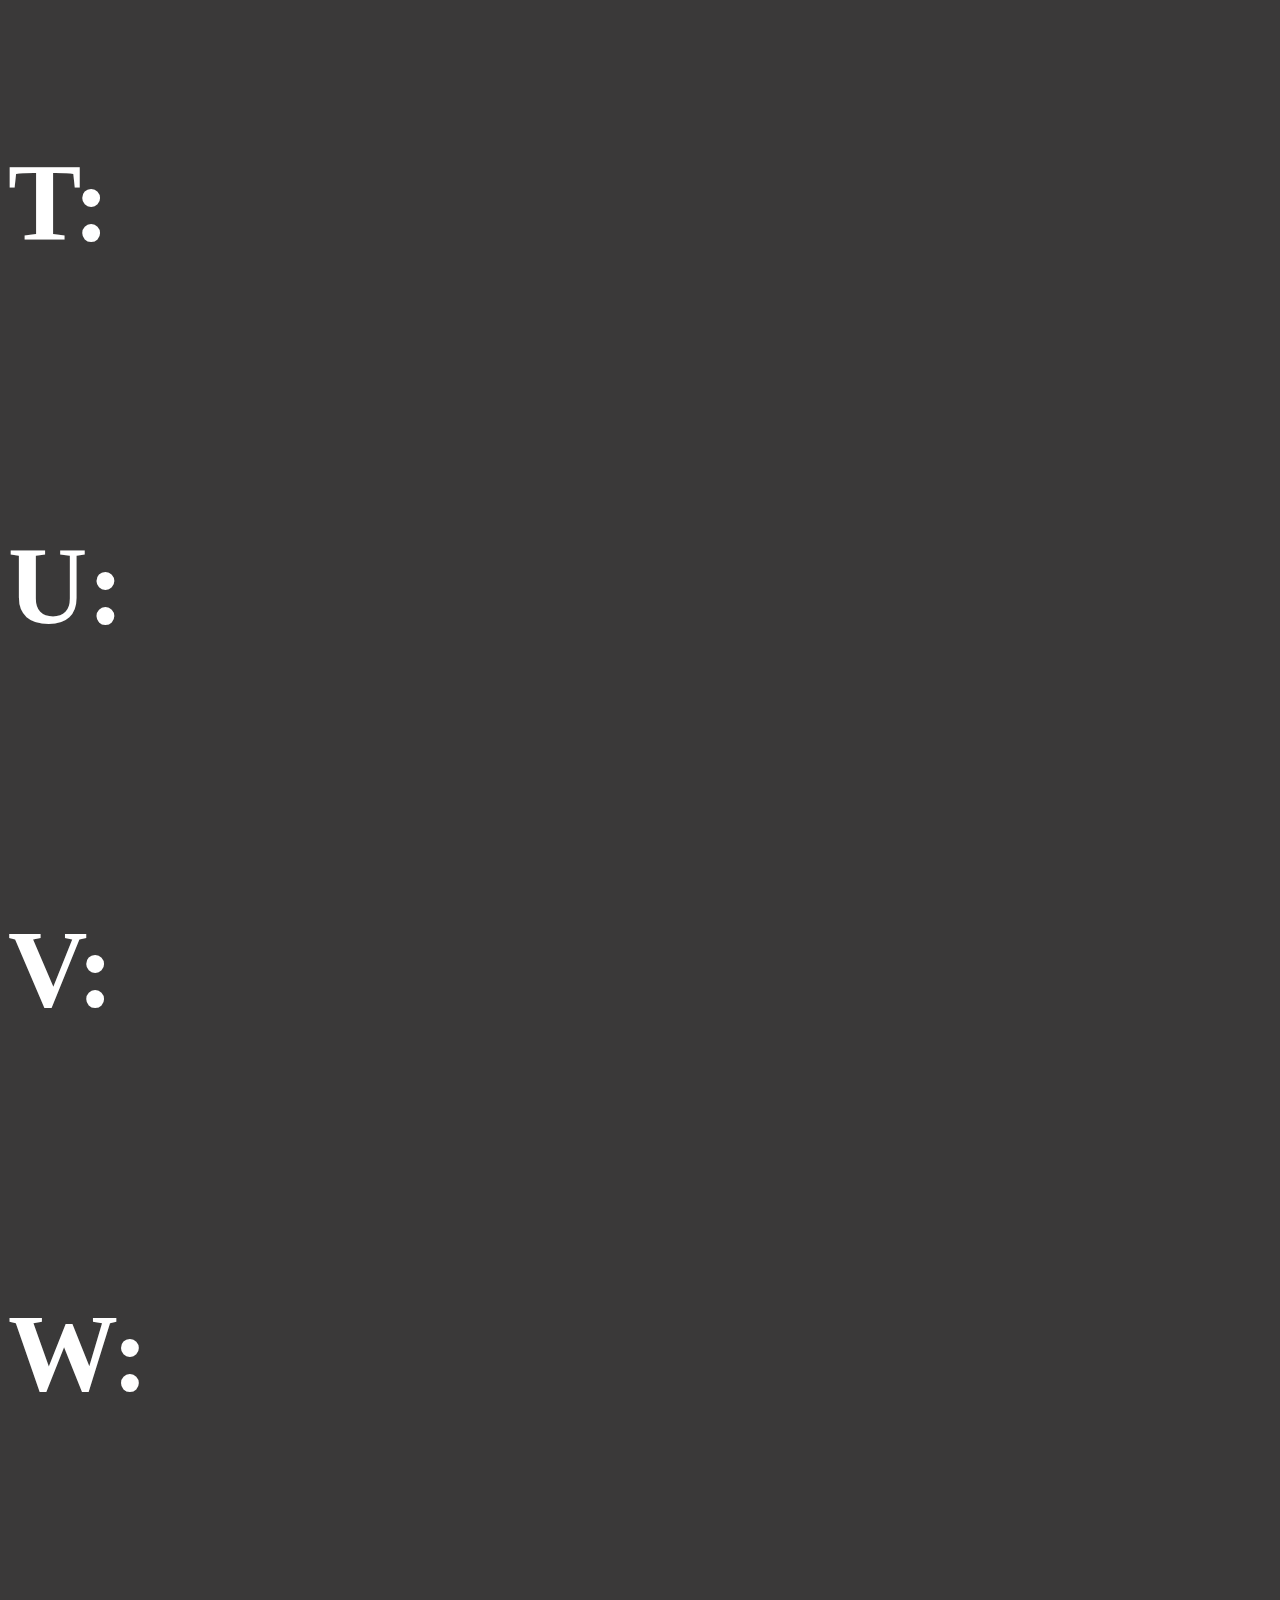
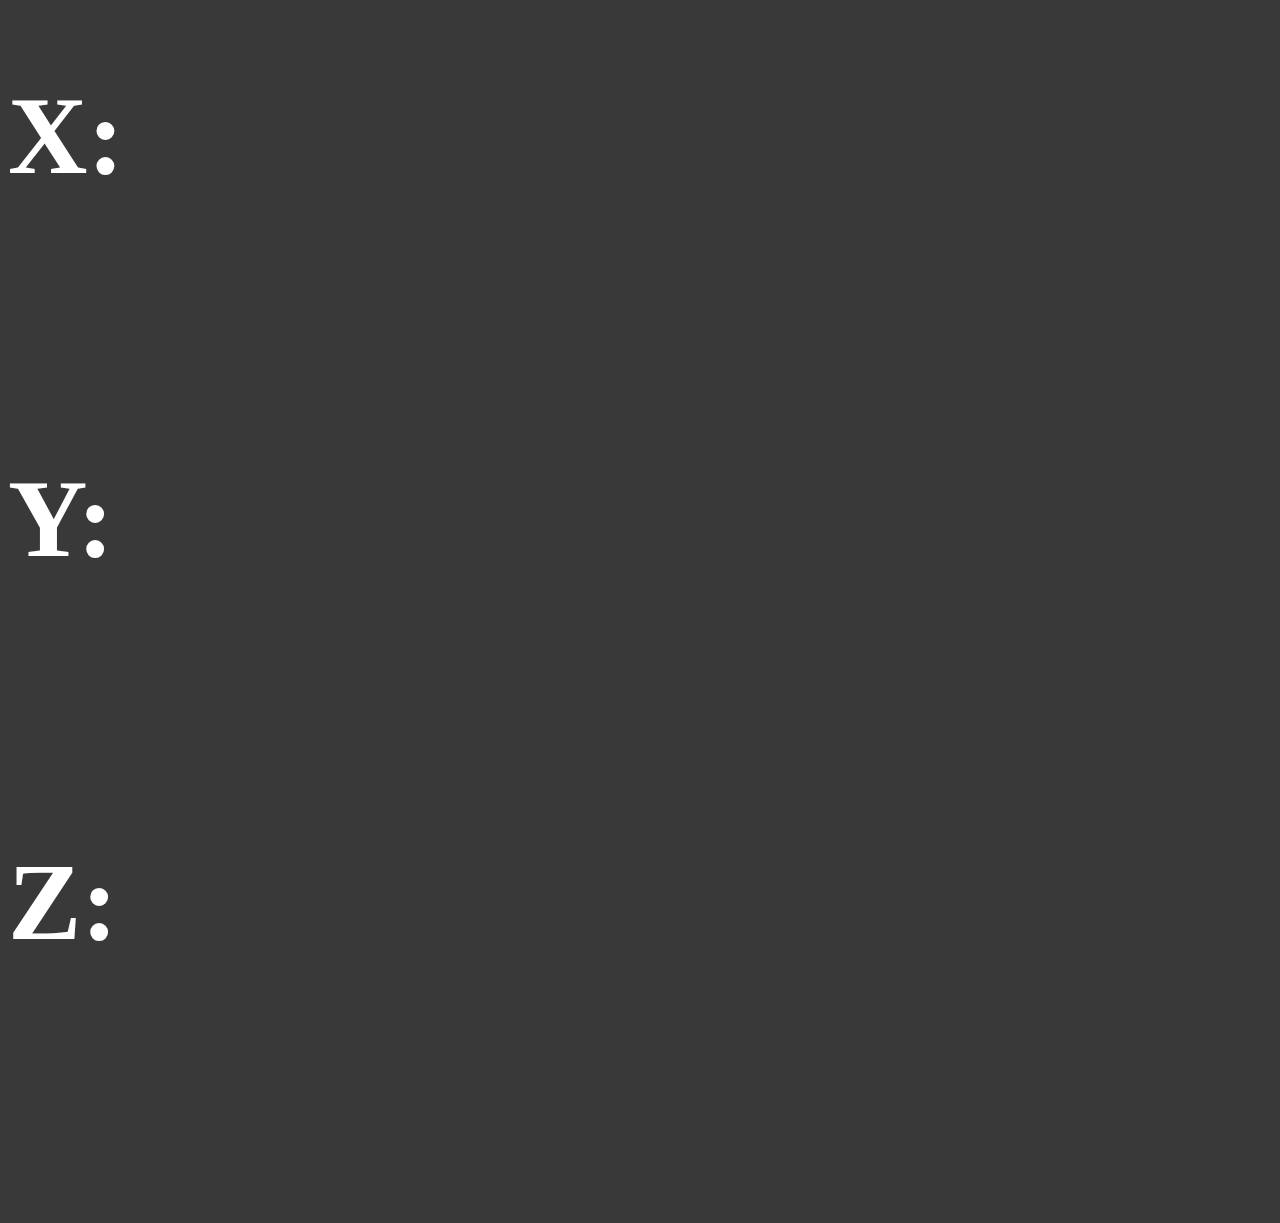
<file: plat.html>
<!DOCTYPE html>
<html lang="pt-br">
<head>
    <meta charset="UTF-8">
    <meta name="viewport" content="width=device-width, initial-scale=1.0">
    <title>Guia Platina</title>
</head>
<link rel="stylesheet" href="style.css">
<body>
<h1>Guia Platina</h1> 
<br>
Jogos:
<u> Nº A B C D E F G H I J K L M N O P Q R S T U V W X Y Z</u>

<h6>Nº:</h6>

<h6>A:</h6>

<h6>B:</h6>

<h6>C:</h6>

<h6>D:</h6>

<h6>E:</h6>

<h6>F:</h6>

<h6>G:</h6>

<h6>H:</h6>

<h6>I:</h6>

<h6>J:</h6>

<h6>K:</h6>

<h6>L:</h6>

<h6>M:</h6>

<h6>N:</h6>

<h6>O:</h6>

<h6>P:</h6>

<h6>Q:</h6>

<h6>R:</h6>

<h6>S:</h6>

<h6>T:</h6>

<h6>U:</h6>

<h6>V:</h6>

<h6>W:</h6>

<h6>X:</h6>

<h6>Y:</h6>

<H6>Z:</H6>




<h1></h1>
</html>
</body>
</html>
</file>
<file: style.css>
h6{
    font-size: 110px;
    }
body{
background-color: rgb(58, 57, 57);
font-size: 30px;
color: white;
}
h1{
color: white;
text-align: center;
}
</file>
